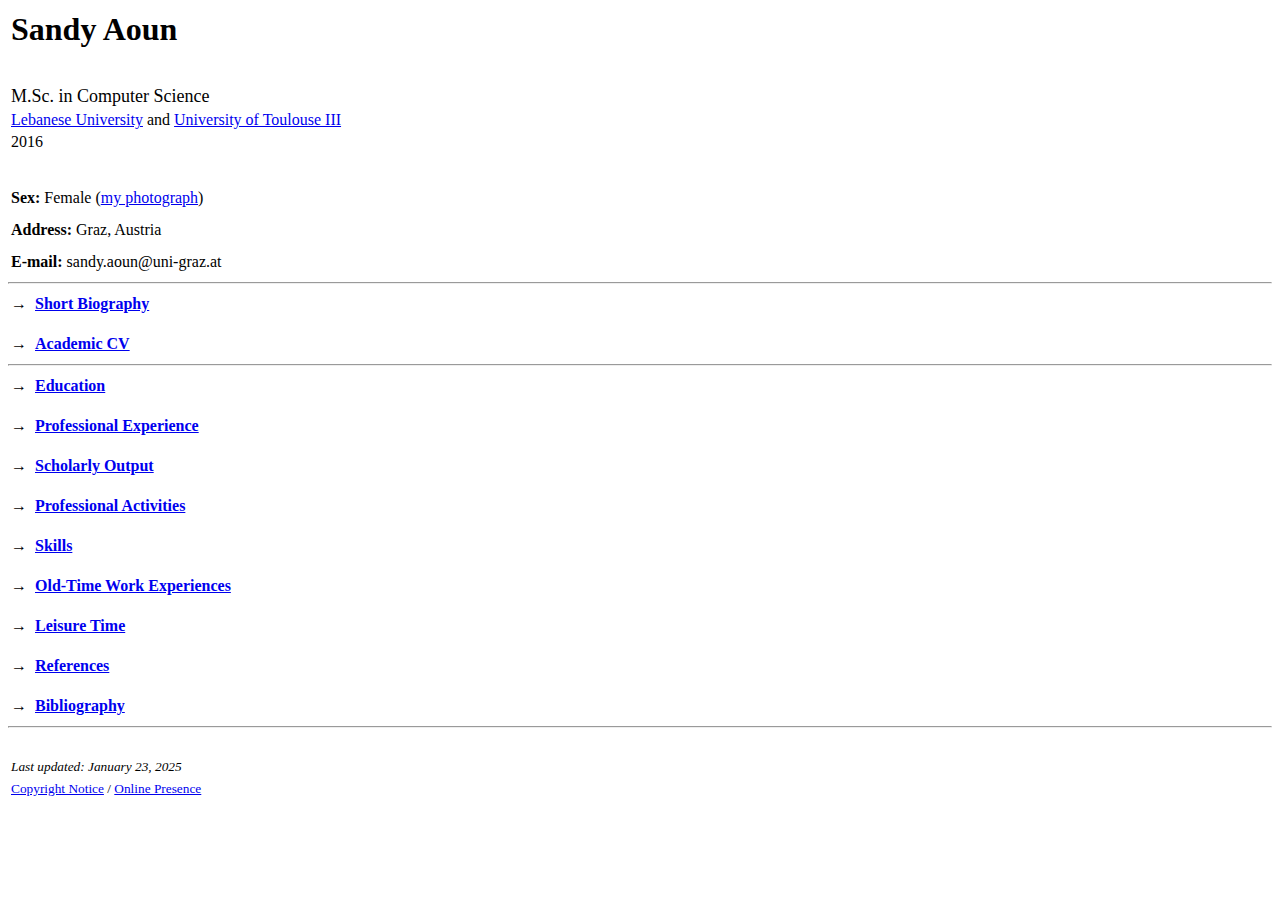
<file: index.html>
<!DOCTYPE html>
<html lang="en">
  <head>
    <meta charset="utf-8">
    <meta name="viewport" content="width=device-width, initial-scale=1.0">
    <title>Sandy Aoun - Homepage</title>
    <meta name="google-site-verification" content="NHZKo07-z9OJx6F8DiID0OCLN-NOLe-qHekoU-un0XI" />
    <link rel="stylesheet" type="text/css" href="style.css">
  </head>
  
  <body>
    <table>
      <tbody>
        <tr>
          <td>
            <h1 class="disInline">Sandy Aoun</h1>
          </td>
        </tr>
        
        <tr class="height32">
          <td></td>
        </tr>
        
        <tr>
          <td><span style="font-size:large">M.Sc. in Computer Science</span></td>
        </tr>
        
        <tr>
          <td><a href="https://www.ul.edu.lb/">Lebanese University</a> and <a href="https://www.univ-tlse3.fr/">University of Toulouse III</a></td>
        </tr>
        
        <tr>
          <td>2016</td>
        </tr>
        
        <tr class="height32">
          <td></td>
        </tr>
        
        <tr>
          <td><b>Sex:</b> Female (<a href="Sandy-Aoun-2017.jpg">my photograph</a>)</td>
        </tr>
        
        <tr class="height8">
          <td></td>
        </tr>
        
        <tr>
          <td><b>Address:</b> Graz, Austria</td>
        </tr>
        
        <tr class="height8">
          <td></td>
        </tr>
        
        <tr>
          <td><b>E-mail:</b> sandy.aoun@uni-graz.at</td>
        </tr>
      </tbody>
    </table>
    
    <hr>
    
    <table>
      <tbody>
        <tr>
          <td>&rarr; &nbsp;<a href="short-biography.html"><b>Short Biography</b></a></td>
        </tr>
        
        <tr class="height16">
          <td></td>
        </tr>
        
        <tr>
          <td>&rarr; &nbsp;<a href="Sandy-Aoun-Academic-CV.pdf"><b>Academic CV</b></a></td>
        </tr>
      </tbody>
    </table>
    
    <hr>
    
    <table>
      <tbody>
        <tr>
          <td>&rarr; &nbsp;<a href="education.html"><b>Education</b></a></td>
        </tr>
        
        <tr class="height16">
          <td></td>
        </tr>
        
        <tr>
          <td>&rarr; &nbsp;<a href="professional-experience.html"><b>Professional Experience</b></a></td>
        </tr>
        
        <tr class="height16">
          <td></td>
        </tr>
        
        <tr>
          <td>&rarr; &nbsp;<a href="scholarly-output.html"><b>Scholarly Output</b></a></td>
        </tr>
        
        
        <tr class="height16">
          <td></td>
        </tr>
        
        <tr>
          <td>&rarr; &nbsp;<a href="professional-activities.html"><b>Professional Activities</b></a></td>
        </tr>
        
        <tr class="height16">
          <td></td>
        </tr>
        
        <tr>
          <td>&rarr; &nbsp;<a href="skills.html"><b>Skills</b></a></td>
        </tr>
        
        <tr class="height16">
          <td></td>
        </tr>
        
        <tr>
          <td>&rarr; &nbsp;<a href="old-time-work-experiences.html"><b>Old-Time Work Experiences</b></a></td>
        </tr>
        
        <tr class="height16">
          <td></td>
        </tr>
        
        <tr>
          <td>&rarr; &nbsp;<a href="leisure-time.html"><b>Leisure Time</b></a></td>
        </tr>
        
        <tr class="height16">
          <td></td>
        </tr>
        
        <tr>
          <td>&rarr; &nbsp;<a href="references.html"><b>References</b></a></td>
        </tr>
        
        <tr class="height16">
          <td></td>
        </tr>
        
        <tr>
          <td>&rarr; &nbsp;<a href="bibliography.html"><b>Bibliography</b></a></td>
        </tr>
      </tbody>
    </table>
    
    <hr>
    
    <table>
      <tbody>
        <tr class="height16">
          <td></td>
        </tr>
        
        <tr>
          <td><small><i>Last updated: <time datetime="2025-01-23">January 23, 2025</time></i></small></td>
        </tr>
        
        <tr>
          <td><small><a href="copyright-notice.html">Copyright Notice</a> / <a href="online-presence.html">Online Presence</a></small></td>
        </tr>
      </tbody>
    </table>
  </body>
</html>
</file>
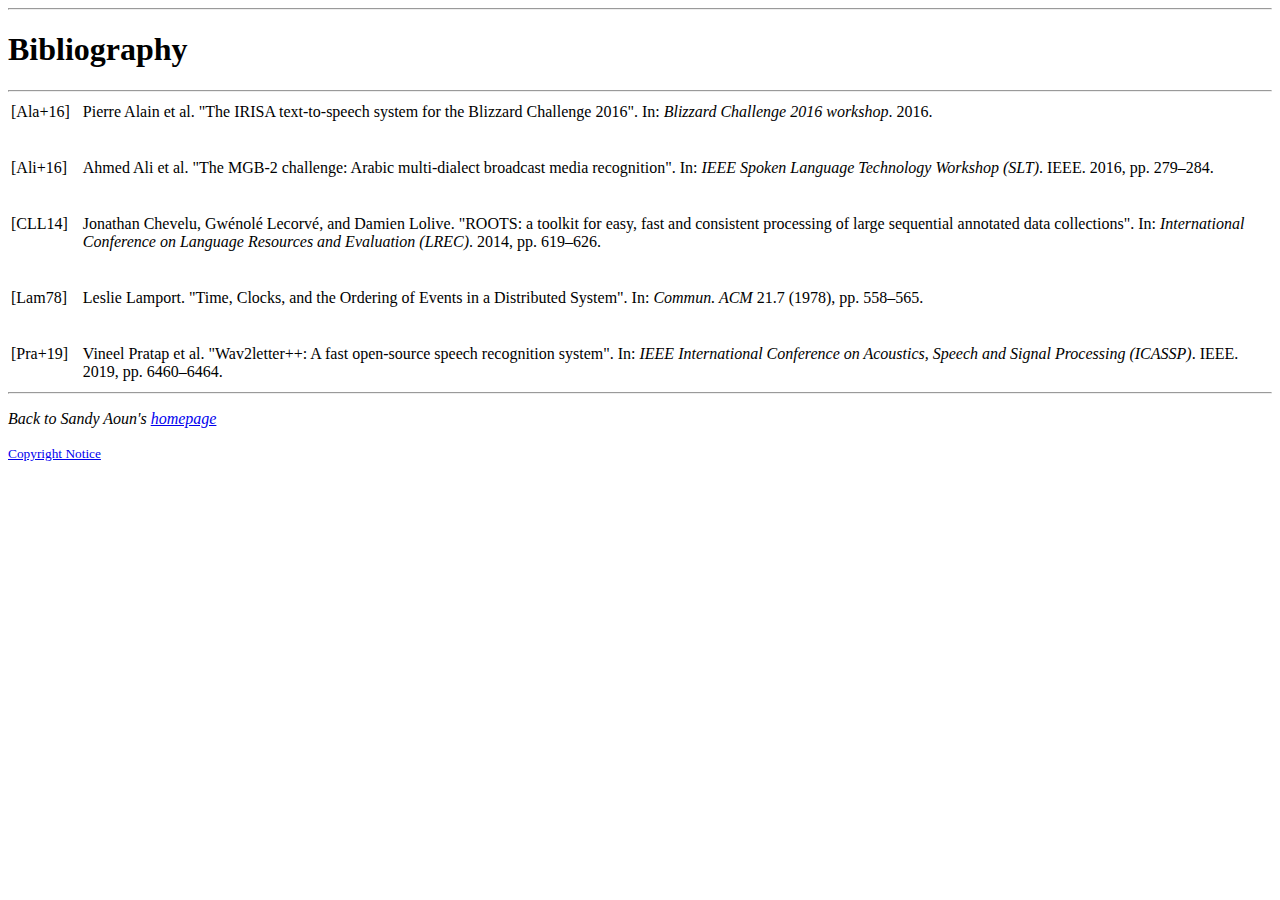
<file: bibliography.html>
<!DOCTYPE html>
<html lang="en">
  <head>
    <meta charset="utf-8">
    <meta name="viewport" content="width=device-width, initial-scale=1.0">
    <title>Sandy Aoun - Bibliography</title>
    <link rel="stylesheet" type="text/css" href="style.css">
  </head>
  
  <body>
    <hr>
    <h1>Bibliography</h1>
    <hr>
    
    <table>
      <tbody>
        <tr>
          <td class="valignTop">[Ala+16]</td>
          <td class="width0Or5"></td>
          <td class="valignTop">Pierre Alain et al. "The IRISA text-to-speech system for the Blizzard Challenge 2016". In: <i>Blizzard Challenge 2016 workshop</i>. 2016.</td>
        </tr>
        
        <tr class="height32">
          <td></td>
          <td></td>
          <td></td>
        </tr>
        
        <tr>
          <td class="valignTop">[Ali+16]</td>
          <td class="width0Or5"></td>
          <td class="valignTop">Ahmed Ali et al. "The MGB-2 challenge: Arabic multi-dialect broadcast media recognition". In: <i>IEEE Spoken Language Technology Workshop (SLT)</i>. IEEE. 2016, pp. 279–284.</td>
        </tr>
        
        <tr class="height32">
          <td></td>
          <td></td>
          <td></td>
        </tr>
        
        <tr>
          <td class="valignTop">[CLL14]</td>
          <td class="width0Or5"></td>
          <td class="valignTop">Jonathan Chevelu, Gwénolé Lecorvé, and Damien Lolive. "ROOTS: a toolkit for easy, fast and consistent processing of large sequential annotated data collections". In: <i>International Conference on Language Resources and Evaluation (LREC)</i>. 2014, pp. 619–626.</td>
        </tr>
        
        <tr class="height32">
          <td></td>
          <td></td>
          <td></td>
        </tr>
        
        <tr>
          <td class="valignTop">[Lam78]</td>
          <td class="width0Or5"></td>
          <td class="valignTop">Leslie Lamport. "Time, Clocks, and the Ordering of Events in a Distributed System". In: <i>Commun. ACM</i> 21.7 (1978), pp. 558–565.</td>
        </tr>
        
        <tr class="height32">
          <td></td>
          <td></td>
          <td></td>
        </tr>
        
        <tr>
          <td class="valignTop">[Pra+19]</td>
          <td class="width0Or5"></td>
          <td class="valignTop">Vineel Pratap et al. "Wav2letter++: A fast open-source speech recognition system". In: <i>IEEE International Conference on Acoustics, Speech and Signal Processing (ICASSP)</i>. IEEE. 2019, pp. 6460–6464.</td>
        </tr>
      </tbody>
    </table>
    
    <hr>
    <p><i>Back to Sandy Aoun's <a href="https://sandyaoun.github.io/">homepage</a></i></p>
    <small><a href="copyright-notice.html">Copyright Notice</a></small>
  </body>
</html>
</file>
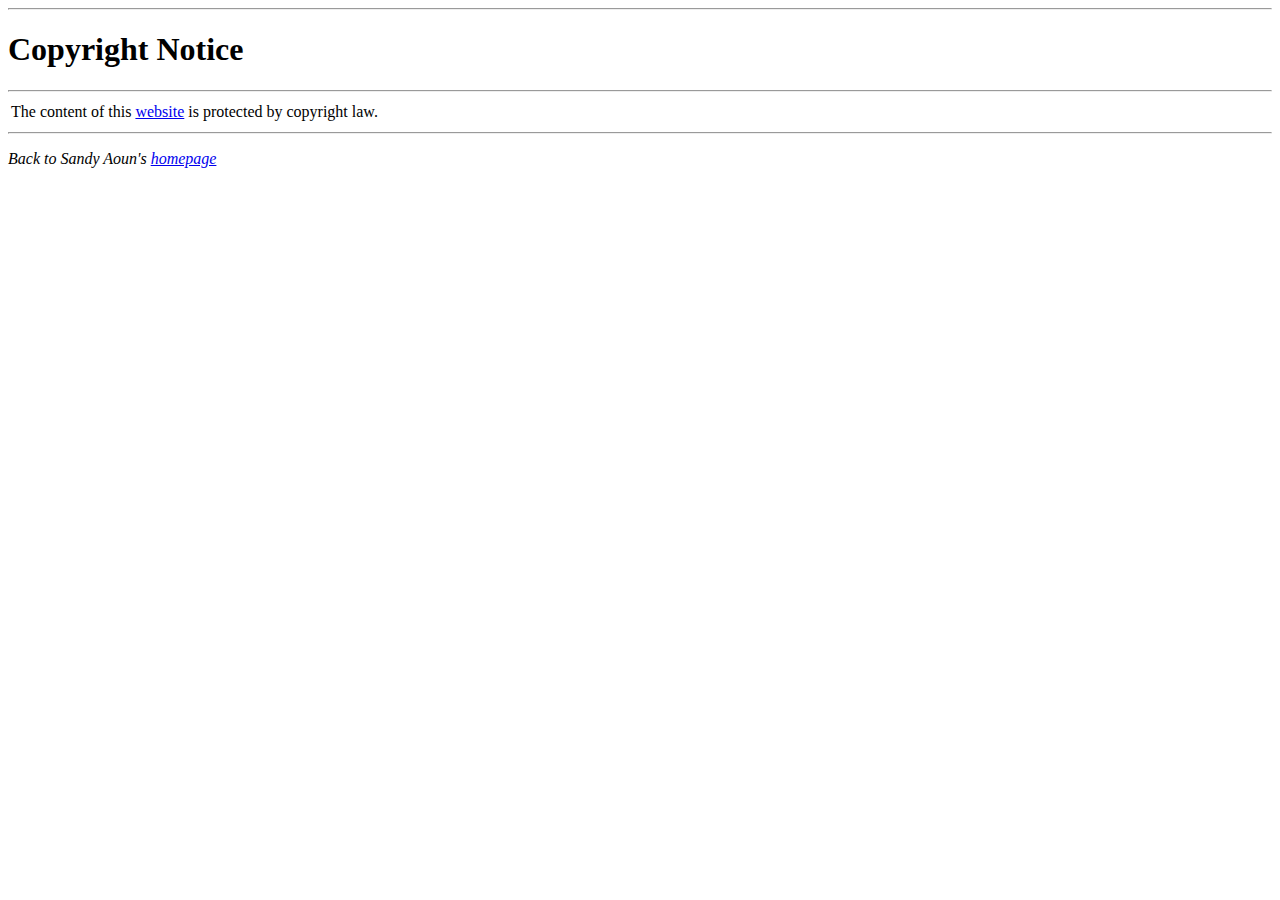
<file: copyright-notice.html>
<!DOCTYPE html>
<html lang="en">
  <head>
    <meta charset="utf-8">
    <meta name="viewport" content="width=device-width, initial-scale=1.0">
    <title>Sandy Aoun - Copyright Notice</title>
  </head>
  
  <body>
    
    <hr>
    <h1>Copyright Notice</h1>
    <hr>
    
    <table>
      <tbody>
        <tr>
          <td>The content of this <a href="https://sandyaoun.github.io/">website</a> is protected by copyright law.</td>
        </tr>
      </tbody>
    </table>
    
    <hr>
    <p><i>Back to Sandy Aoun's <a href="https://sandyaoun.github.io/">homepage</a></i></p>
    
  </body>
  
</html>
</file>
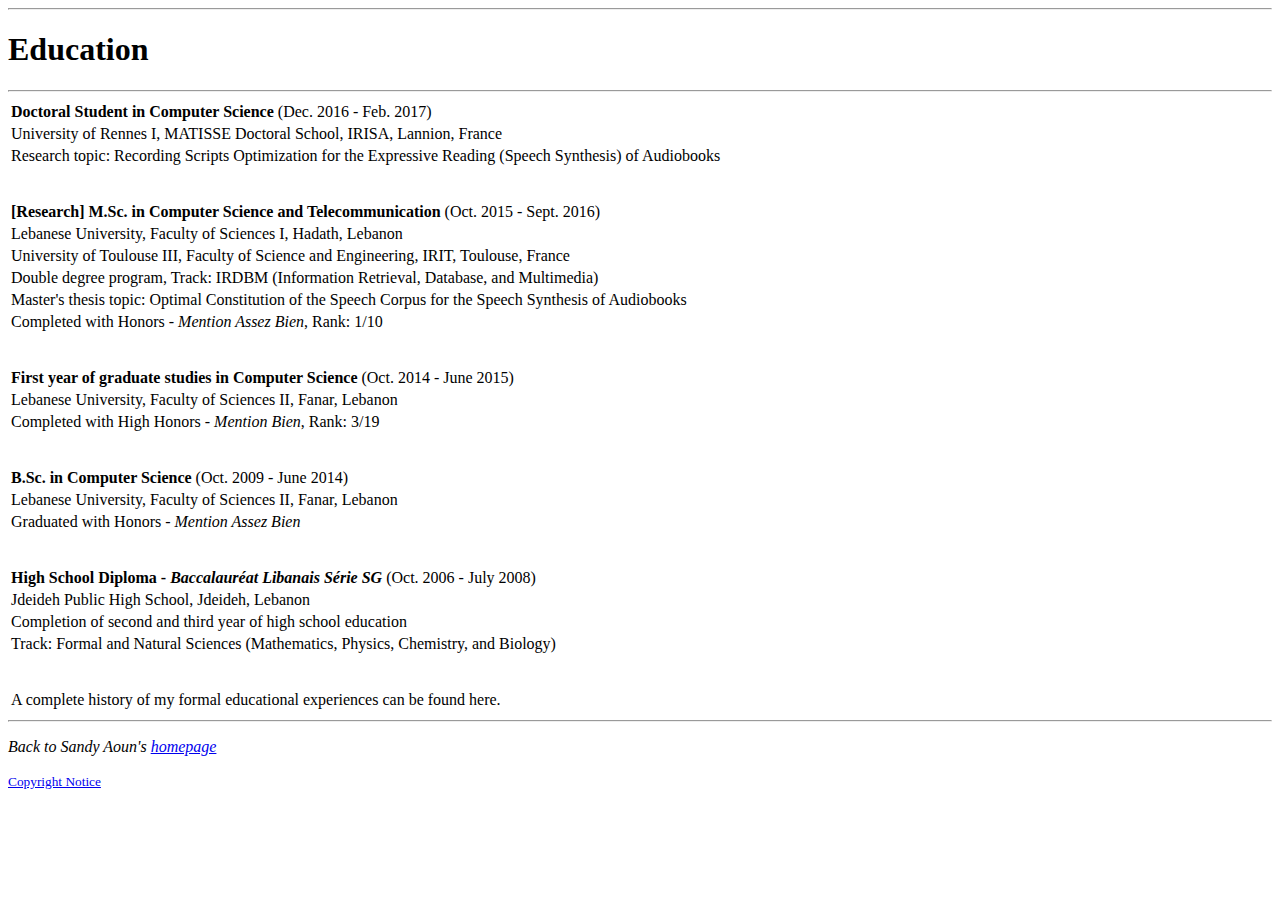
<file: education.html>
<!DOCTYPE html>
<html lang="en">
  <head>
    <meta charset="utf-8">
    <meta name="viewport" content="width=device-width, initial-scale=1.0">
    <title>Sandy Aoun - Education</title>
    <link rel="stylesheet" type="text/css" href="style.css">
  </head>
  
  <body>
    <hr>
    <h1>Education</h1>
    <hr>
    
    <table>
      <tbody>
        <tr>
          <td><b>Doctoral Student in Computer Science</b> (Dec. 2016 - Feb. 2017)</td>
        </tr>
        
        <tr>
          <td><a href="https://www.univ-rennes1.fr/" class="blackWithLine">University of Rennes I</a>, <a href="https://ed-matisse.doctorat-bretagne.fr/fr" class="blackWithLine">MATISSE Doctoral School</a>, <a href="https://www.irisa.fr/en" class="blackWithLine">IRISA</a>, Lannion, France</td>
        </tr>
        
        <tr>
          <td>Research topic: Recording Scripts Optimization for the Expressive Reading (Speech Synthesis) of Audiobooks</td>
        </tr>
        
        <tr class="height32">
          <td></td>
        </tr>
        
        <tr>
          <td><b>[Research] M.Sc. in Computer Science and Telecommunication</b> (Oct. 2015 - Sept. 2016)</td>
        </tr>
        
        <tr>
          <td><a href="https://www.ul.edu.lb/" class="blackWithLine">Lebanese University</a>, Faculty of Sciences I, Hadath, Lebanon</td>
        </tr>
        
        <tr>
          <td><a href="https://www.univ-tlse3.fr/" class="blackWithLine">University of Toulouse III</a>, <a href="https://www.fsi.univ-tlse3.fr/" class="blackWithLine">Faculty of Science and Engineering</a>, <a href="https://www.irit.fr/en/home/" class="blackWithLine">IRIT</a>, Toulouse, France</td>
        </tr>
        
        <tr>
          <td>Double degree program, Track: IRDBM (Information Retrieval, Database, and Multimedia)</td>
        </tr>
        
        <tr>
          <td>Master's thesis topic: Optimal Constitution of the Speech Corpus for the Speech Synthesis of Audiobooks</td>
        </tr>
        
        <tr>
          <td>Completed with Honors - <i><a href="https://en.wikipedia.org/wiki/Academic_grading_in_France#Honors_terminology_compared_to_American_and_Latin_Honors" class="blackWithLine">Mention Assez Bien</a></i>, Rank: 1/10</td>
        </tr>
        
        <tr class="height32">
          <td></td>
        </tr>
        
        <tr>
          <td><b>First year of graduate studies in Computer Science</b> (Oct. 2014 - June 2015)</td>
        </tr>
        
        <tr>
          <td><a href="https://www.ul.edu.lb/" class="blackWithLine">Lebanese University</a>, Faculty of Sciences II, Fanar, Lebanon</td>
        </tr>
        
        <tr>
          <td>Completed with High Honors - <i><a href="https://en.wikipedia.org/wiki/Academic_grading_in_France#Honors_terminology_compared_to_American_and_Latin_Honors" class="blackWithLine">Mention Bien</a></i>, Rank: 3/19</td>
        </tr>
        
        <tr class="height32">
          <td></td>
        </tr>
        
        <tr>
          <td><b>B.Sc. in Computer Science</b> (Oct. 2009 - June 2014)</td>
        </tr>
        
        <tr>
          <td><a href="https://www.ul.edu.lb/" class="blackWithLine">Lebanese University</a>, Faculty of Sciences II, Fanar, Lebanon</td>
        </tr>
        
        <tr>
          <td>Graduated with Honors - <i><a href="https://en.wikipedia.org/wiki/Academic_grading_in_France#Honors_terminology_compared_to_American_and_Latin_Honors" class="blackWithLine">Mention Assez Bien</a></i></td>
        </tr>
        
        <tr class="height32">
          <td></td>
        </tr>
        
        <tr>
          <td><b>High School Diploma - <i><a href="https://en.wikipedia.org/wiki/Baccalaur%C3%A9at" class="blackWithLine">Baccalauréat Libanais Série SG</a></i></b> (Oct. 2006 - July 2008)</td>
        </tr>
        
        <tr>
          <td>Jdeideh Public High School, Jdeideh, Lebanon</td>
        </tr>
        
        <tr>
          <td>Completion of second and third year of high school education</td>
        </tr>
        
        <tr>
          <td>Track: Formal and Natural Sciences (Mathematics, Physics, Chemistry, and Biology)</td>
        </tr>
        
        <tr class="height32">
          <td></td>
        </tr>
        
        <tr>
          <td>A complete history of my formal educational experiences can be found <a href="educational-background.html" class="blackWithLine">here</a>.</td>
        </tr>
      </tbody>
    </table>
    
    <hr>
    <p><i>Back to Sandy Aoun's <a href="https://sandyaoun.github.io/">homepage</a></i></p>
    <small><a href="copyright-notice.html">Copyright Notice</a></small>
  </body>
</html>
</file>
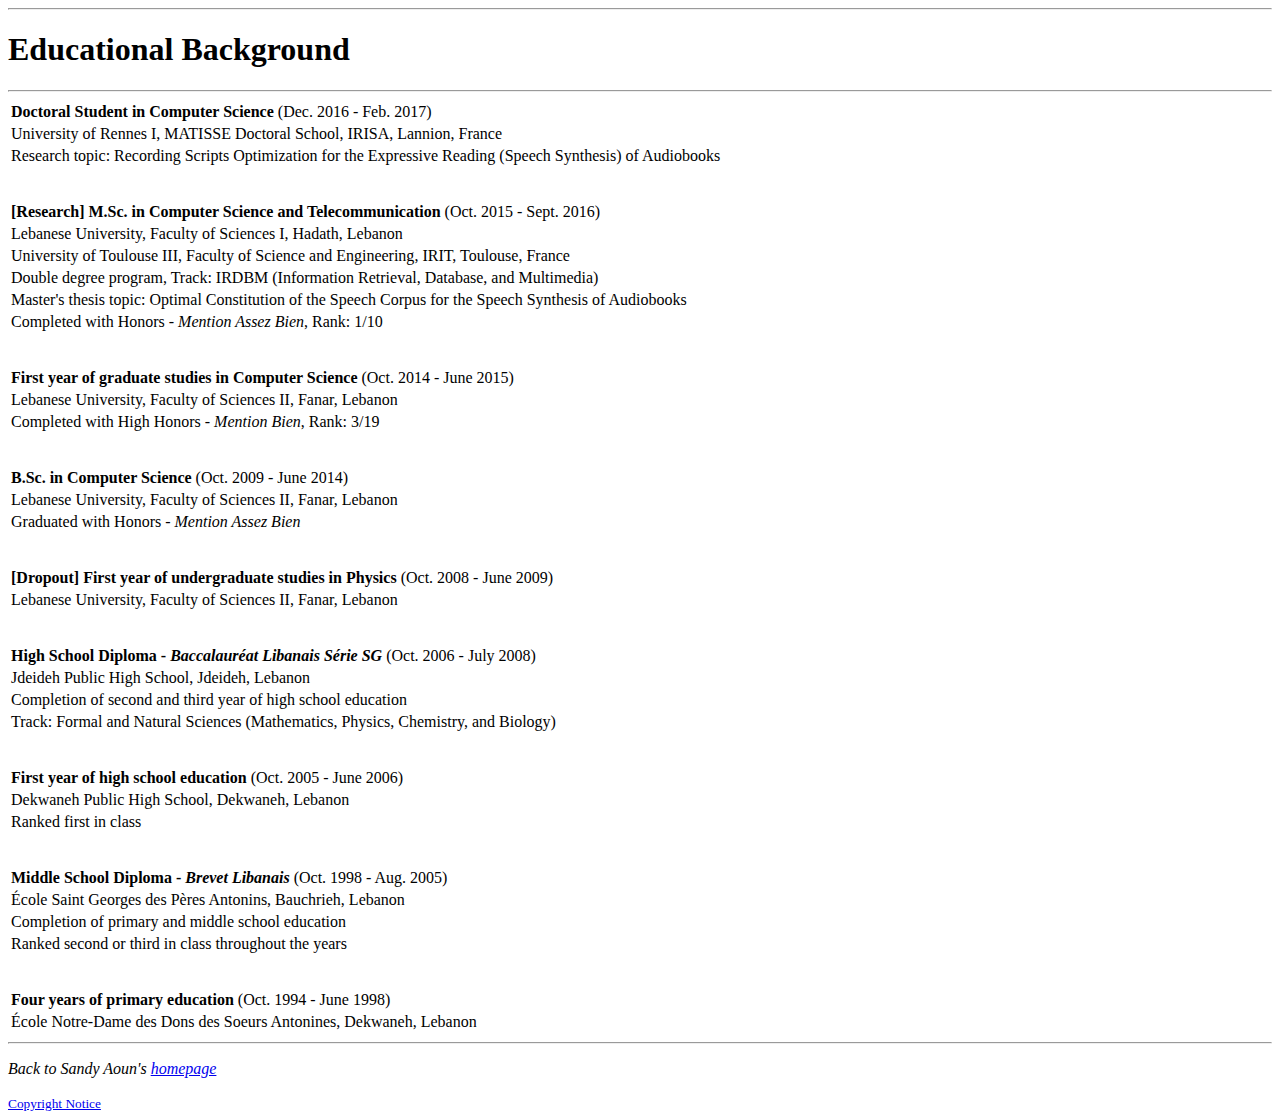
<file: educational-background.html>
<!DOCTYPE html>
<html lang="en">
  <head>
    <meta charset="utf-8">
    <meta name="viewport" content="width=device-width, initial-scale=1.0">
    <title>Sandy Aoun - Educational Background</title>
    <link rel="stylesheet" type="text/css" href="style.css">
  </head>
  
  <body>
    <hr>
    <h1>Educational Background</h1>
    <hr>
    
    <table>
      <tbody>
        <tr>
          <td><b>Doctoral Student in Computer Science</b> (Dec. 2016 - Feb. 2017)</td>
        </tr>
        
        <tr>
          <td><a href="https://www.univ-rennes1.fr/" class="blackWithLine">University of Rennes I</a>, <a href="https://ed-matisse.doctorat-bretagne.fr/fr" class="blackWithLine">MATISSE Doctoral School</a>, <a href="https://www.irisa.fr/en" class="blackWithLine">IRISA</a>, Lannion, France</td>
        </tr>
        
        <tr>
          <td>Research topic: Recording Scripts Optimization for the Expressive Reading (Speech Synthesis) of Audiobooks</td>
        </tr>
        
        <tr class="height32">
          <td></td>
        </tr>
        
        <tr>
          <td><b>[Research] M.Sc. in Computer Science and Telecommunication</b> (Oct. 2015 - Sept. 2016)</td>
        </tr>
        
        <tr>
          <td><a href="https://www.ul.edu.lb/" class="blackWithLine">Lebanese University</a>, Faculty of Sciences I, Hadath, Lebanon</td>
        </tr>
        
        <tr>
          <td><a href="https://www.univ-tlse3.fr/" class="blackWithLine">University of Toulouse III</a>, <a href="https://www.fsi.univ-tlse3.fr/" class="blackWithLine">Faculty of Science and Engineering</a>, <a href="https://www.irit.fr/en/home/" class="blackWithLine">IRIT</a>, Toulouse, France</td>
        </tr>
        
        <tr>
          <td>Double degree program, Track: IRDBM (Information Retrieval, Database, and Multimedia)</td>
        </tr>
        
        <tr>
          <td>Master's thesis topic: Optimal Constitution of the Speech Corpus for the Speech Synthesis of Audiobooks</td>
        </tr>
        
        <tr>
          <td>Completed with Honors - <i><a href="https://en.wikipedia.org/wiki/Academic_grading_in_France#Honors_terminology_compared_to_American_and_Latin_Honors" class="blackWithLine">Mention Assez Bien</a></i>, Rank: 1/10</td>
        </tr>
        
        <tr class="height32">
          <td></td>
        </tr>
        
        <tr>
          <td><b>First year of graduate studies in Computer Science</b> (Oct. 2014 - June 2015)</td>
        </tr>
        
        <tr>
          <td><a href="https://www.ul.edu.lb/" class="blackWithLine">Lebanese University</a>, Faculty of Sciences II, Fanar, Lebanon</td>
        </tr>
        
        <tr>
          <td>Completed with High Honors - <i><a href="https://en.wikipedia.org/wiki/Academic_grading_in_France#Honors_terminology_compared_to_American_and_Latin_Honors" class="blackWithLine">Mention Bien</a></i>, Rank: 3/19</td>
        </tr>
        
        <tr class="height32">
          <td></td>
        </tr>
        
        <tr>
          <td><b>B.Sc. in Computer Science</b> (Oct. 2009 - June 2014)</td>
        </tr>
        
        <tr>
          <td><a href="https://www.ul.edu.lb/" class="blackWithLine">Lebanese University</a>, Faculty of Sciences II, Fanar, Lebanon</td>
        </tr>
        
        <tr>
          <td>Graduated with Honors - <i><a href="https://en.wikipedia.org/wiki/Academic_grading_in_France#Honors_terminology_compared_to_American_and_Latin_Honors" class="blackWithLine">Mention Assez Bien</a></i></td>
        </tr>
        
        <tr class="height32">
          <td></td>
        </tr>
        
        <tr>
          <td><b>[Dropout] First year of undergraduate studies in Physics</b> (Oct. 2008 - June 2009)</td>
        </tr>
        
        <tr>
          <td><a href="https://www.ul.edu.lb/" class="blackWithLine">Lebanese University</a>, Faculty of Sciences II, Fanar, Lebanon</td>
        </tr>
        
        <tr class="height32">
          <td></td>
        </tr>
        
        <tr>
          <td><b>High School Diploma - <i><a href="https://en.wikipedia.org/wiki/Baccalaur%C3%A9at" class="blackWithLine">Baccalauréat Libanais Série SG</a></i></b> (Oct. 2006 - July 2008)</td>
        </tr>
        
        <tr>
          <td>Jdeideh Public High School, Jdeideh, Lebanon</td>
        </tr>
        
        <tr>
          <td>Completion of second and third year of high school education</td>
        </tr>
        
        <tr>
          <td>Track: Formal and Natural Sciences (Mathematics, Physics, Chemistry, and Biology)</td>
        </tr>
        
        <tr class="height32">
          <td></td>
        </tr>
        
        <tr>
          <td><b>First year of high school education</b> (Oct. 2005 - June 2006)</td>
        </tr>
        
        <tr>
          <td>Dekwaneh Public High School, Dekwaneh, Lebanon</td>
        </tr>
        
        <tr>
          <td>Ranked first in class</td>
        </tr>
        
        <tr class="height32">
          <td></td>
        </tr>
        
        <tr>
          <td><b>Middle School Diploma - <i><a href="https://en.wikipedia.org/wiki/National_diploma_(France)" class="blackWithLine">Brevet Libanais</a></i></b> (Oct. 1998 - Aug. 2005)</td>
        </tr>
        
        <tr>
          <td><a href="http://www.epab.education/" class="blackWithLine">École Saint Georges des Pères Antonins</a>, Bauchrieh, Lebanon</td>
        </tr>
        
        <tr>
          <td>Completion of primary and middle school education</td>
        </tr>
        
        <tr>
          <td>Ranked second or third in class throughout the years</td>
        </tr>
        
        <tr class="height32">
          <td></td>
        </tr>
        
        <tr>
          <td><b>Four years of primary education</b> (Oct. 1994 - June 1998)</td>
        </tr>
        
        <tr>
          <td>École Notre-Dame des Dons des Soeurs Antonines, Dekwaneh, Lebanon</td>
        </tr>
      </tbody>
    </table>
    
    <hr>
    <p><i>Back to Sandy Aoun's <a href="https://sandyaoun.github.io/">homepage</a></i></p>
    <small><a href="copyright-notice.html">Copyright Notice</a></small>
  </body>
</html>
</file>
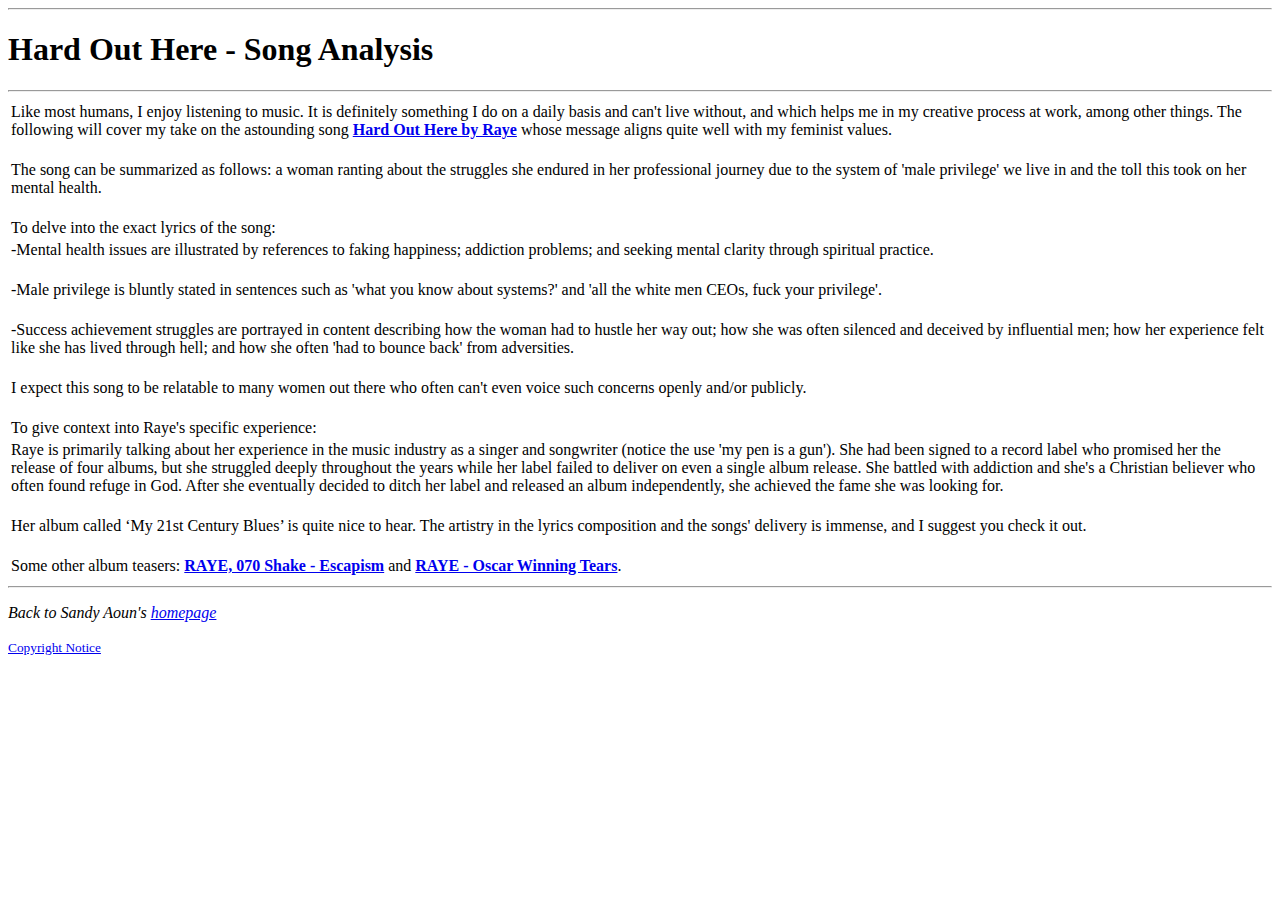
<file: hard-out-here-song-analysis.html>
<!DOCTYPE html>
<html lang="en">
  <head>
    <meta charset="utf-8">
    <meta name="viewport" content="width=device-width, initial-scale=1.0">
    <title>Sandy Aoun - Song Analysis of Hard Out Here by Raye</title>
    <link rel="stylesheet" type="text/css" href="style.css">
  </head>
  
  <body>
    <hr>
    <h1>Hard Out Here - Song Analysis</h1>
    <hr>
    
    <table>
      <tbody>
        <tr>
          <td>Like most humans, I enjoy listening to music. It is definitely something I do on a daily basis and can't live without, and which helps me in my creative process at work, among other things. The following will cover my take on the astounding song <a href="https://www.youtube.com/watch?v=AtTgBoUfiuQ"><b>Hard Out Here by Raye</b></a> whose message aligns quite well with my feminist values.</td>
        </tr>
        
        <tr class="height16">
          <td></td>
        </tr>
        
        <tr>
          <td>The song can be summarized as follows: a woman ranting about the struggles she endured in her professional journey due to the system of 'male privilege' we live in and the toll this took on her mental health.</td>
        </tr>

        <tr class="height16">
          <td></td>
        </tr>
        
        <tr>
          <td>To delve into the exact lyrics of the song:</td>
        </tr>
        
        <tr>
          <td>-Mental health issues are illustrated by references to faking happiness; addiction problems; and seeking mental clarity through spiritual practice.</td>
        </tr>
        
        <tr class="height16">
          <td></td>
        </tr>
        
        <tr>
          <td>-Male privilege is bluntly stated in sentences such as 'what you know about systems?' and 'all the white men CEOs, fuck your privilege'.</td>
        </tr>

        <tr class="height16">
          <td></td>
        </tr>
        
        <tr>
          <td>-Success achievement struggles are portrayed in content describing how the woman had to hustle her way out; how she was often silenced and deceived by influential men; how her experience felt like she has lived through hell; and how she often 'had to bounce back' from adversities.</td>
        </tr>

        <tr class="height16">
          <td></td>
        </tr>
        
        <tr>
          <td>I expect this song to be relatable to many women out there who often can't even voice such concerns openly and/or publicly.</td>
        </tr>

        <tr class="height16">
          <td></td>
        </tr>
        
        <tr>
          <td>To give context into Raye's specific experience:</td>
        </tr>
        
        <tr>
          <td>Raye is primarily talking about her experience in the music industry as a singer and songwriter (notice the use 'my pen is a gun'). She had been signed to a record label who promised her the release of four albums, but she struggled deeply throughout the years while her label failed to deliver on even a single album release. She battled with addiction and she's a Christian believer who often found refuge in God. After she eventually decided to ditch her label and released an album independently, she achieved the fame she was looking for.</td>
        </tr>

        <tr class="height16">
          <td></td>
        </tr>
        
        <tr>
          <td>Her album called ‘My 21st Century Blues’ is quite nice to hear. The artistry in the lyrics composition and the songs' delivery is immense, and I suggest you check it out.</td>
        </tr>

        <tr class="height16">
          <td></td>
        </tr>
        
        <tr>
          <td>Some other album teasers: <a href="https://www.youtube.com/watch?v=Dll6VJ2C7wo"><b>RAYE, 070 Shake - Escapism</b></a> and <a href="https://www.youtube.com/watch?v=BtdBQ1-fzXM"><b>RAYE - Oscar Winning Tears</b></a>.</td>
        </tr>
      </tbody>
    </table>
    
    <hr>
    <p><i>Back to Sandy Aoun's <a href="https://sandyaoun.github.io/">homepage</a></i></p>
    <small><a href="copyright-notice.html">Copyright Notice</a></small>
  </body>
</html>
</file>
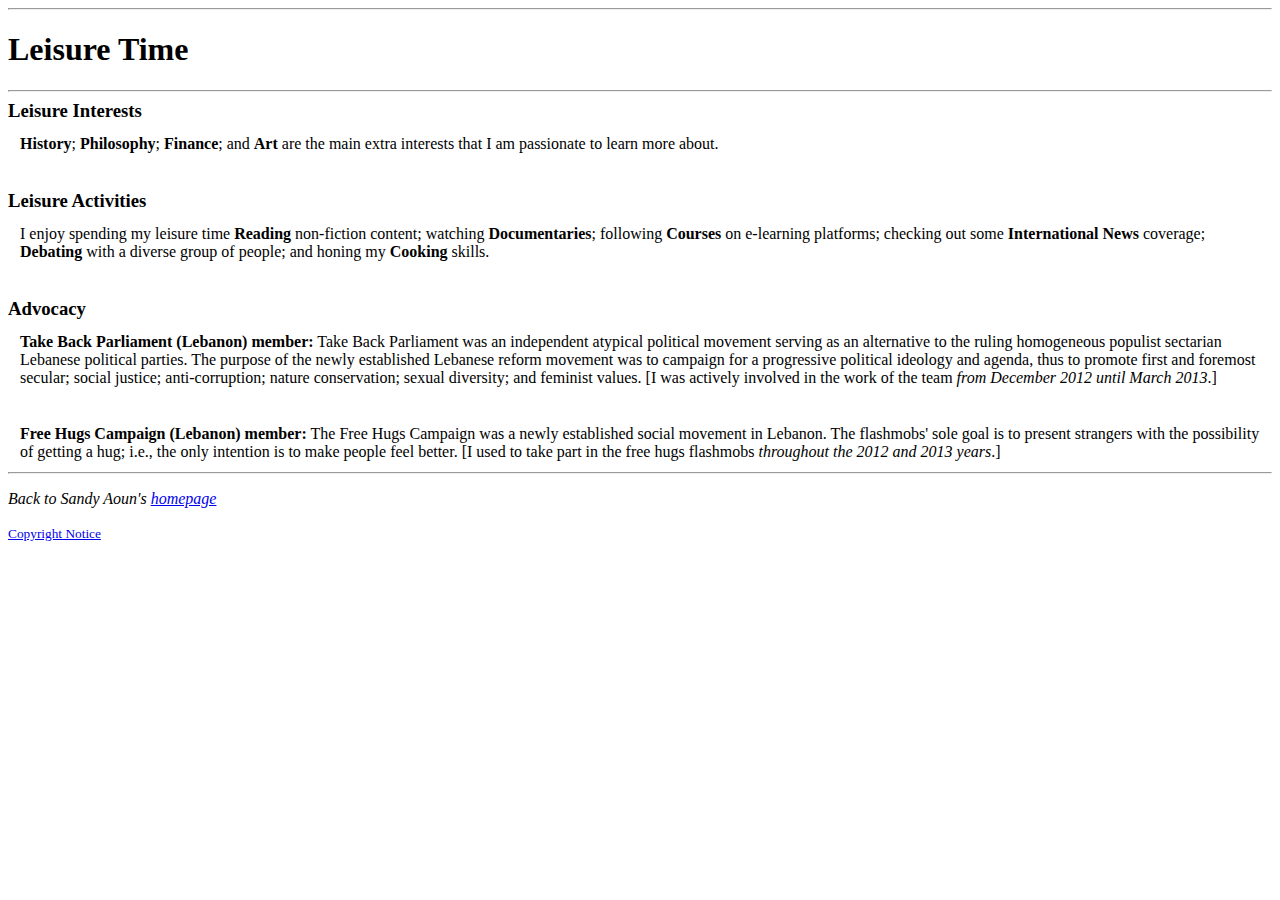
<file: leisure-time.html>
<!DOCTYPE html>
<html lang="en">
  <head>
    <meta charset="utf-8">
    <meta name="viewport" content="width=device-width, initial-scale=1.0">
    <title>Sandy Aoun - Leisure Time</title>
    <link rel="stylesheet" type="text/css" href="style.css">
  </head>
  
  <body>
    <hr>
    <h1>Leisure Time</h1>
    <hr>
    
    <h3 class="disInline">Leisure Interests</h3>
    
    <table>
      <tbody>
        <tr class="height8">
          <td></td>
          <td></td>
        </tr>
        
        <tr>
          <td class="width0Or5"></td>
          <td><b>History</b>; <b>Philosophy</b>; <b>Finance</b>; and <b>Art</b> are the main extra interests that I am passionate to learn more about.</td>
        </tr>
        
        <tr class="height32">
          <td></td>
          <td></td>
        </tr>
      </tbody>
    </table>
    
    <h3 class="disInline">Leisure Activities</h3>
    
    <table>
      <tbody>
        <tr class="height8">
          <td></td>
          <td></td>
        </tr>
        
        <tr>
          <td class="width0Or5"></td>
          <td>I enjoy spending my leisure time <b>Reading</b> non-fiction content; watching <b>Documentaries</b>; following <b>Courses</b> on e-learning platforms; checking out some <b>International News</b> coverage; <b>Debating</b> with a diverse group of people; and honing my <b>Cooking</b> skills.</td>
        </tr>
        
        <tr class="height32">
          <td></td>
          <td></td>
        </tr>
      </tbody>
    </table>
    
    <h3 class="disInline">Advocacy</h3>
    
    <table>
      <tbody>
        <tr class="height8">
          <td></td>
          <td></td>
        </tr>
        
        <tr>
          <td class="width0Or5"></td>
          <td><b>Take Back Parliament (Lebanon) member:</b> Take Back Parliament was an independent atypical political movement serving as an alternative to the ruling homogeneous populist sectarian Lebanese political parties. The purpose of the newly established Lebanese reform movement was to campaign for a progressive political ideology and agenda, thus to promote first and foremost secular; social justice; anti-corruption; nature conservation; sexual diversity; and feminist values. [I was actively involved in the work of the team <i>from December 2012 until March 2013</i>.]</td>
        </tr>
        
        <tr class="height32">
          <td></td>
          <td></td>
        </tr>
        
        <tr>
          <td class="width0Or5"></td>
          <td><b>Free Hugs Campaign (Lebanon) member:</b> The Free Hugs Campaign was a newly established social movement in Lebanon. The flashmobs' sole goal is to present strangers with the possibility of getting a hug; i.e., the only intention is to make people feel better. [I used to take part in the free hugs flashmobs <i>throughout the 2012 and 2013 years</i>.]</td>
        </tr>
      </tbody>
    </table>
    
    <hr>
    <p><i>Back to Sandy Aoun's <a href="https://sandyaoun.github.io/">homepage</a></i></p>
    <small><a href="copyright-notice.html">Copyright Notice</a></small>
  </body>
</html>
</file>
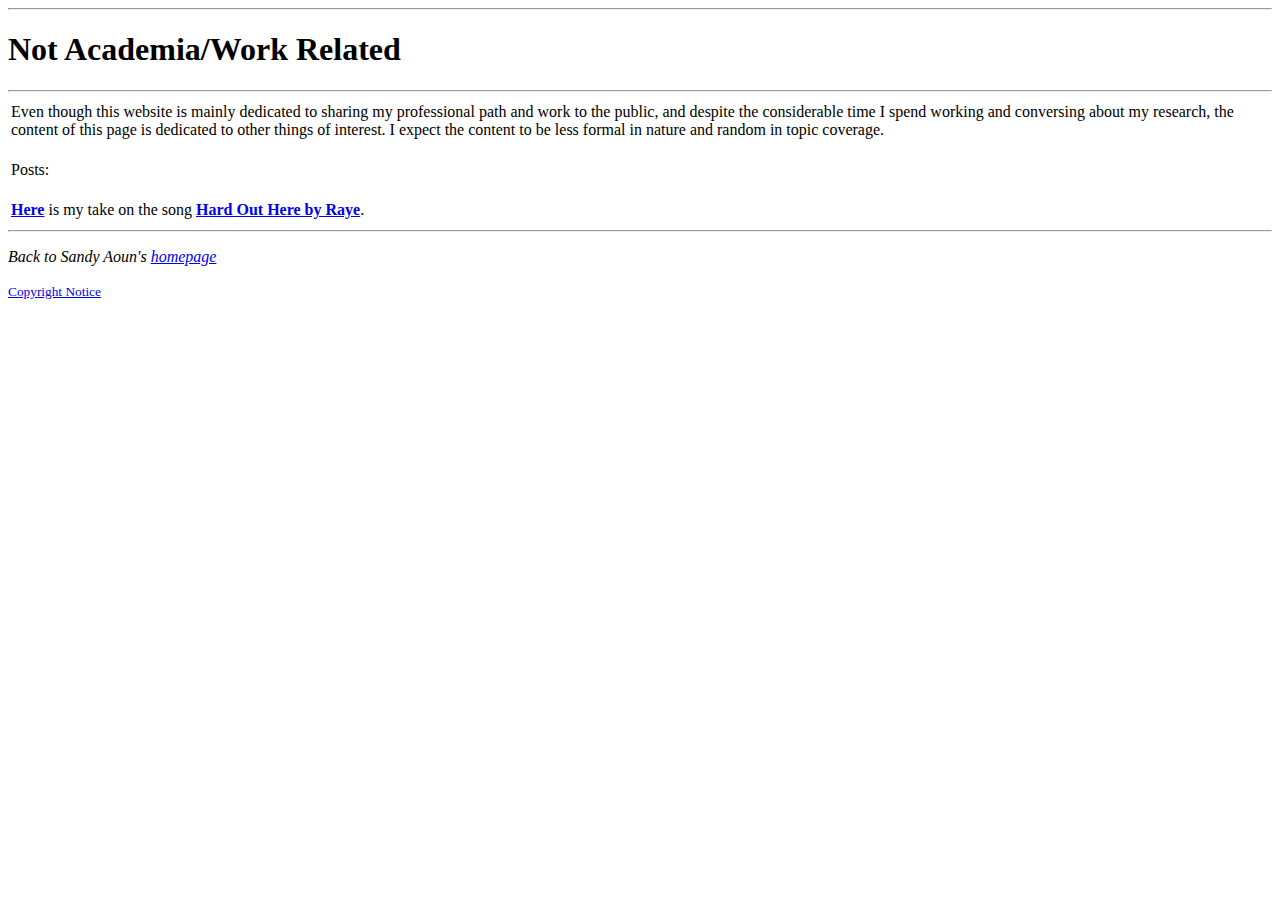
<file: not-academia-or-work-related.html>
<!DOCTYPE html>
<html lang="en">
  <head>
    <meta charset="utf-8">
    <meta name="viewport" content="width=device-width, initial-scale=1.0">
    <title>Sandy Aoun - Not Academia/Work Related</title>
    <link rel="stylesheet" type="text/css" href="style.css">
  </head>
  
  <body>
    <hr>
    <h1>Not Academia/Work Related</h1>
    <hr>
    
    <table>
      <tbody>
        <tr>
          <td>Even though this website is mainly dedicated to sharing my professional path and work to the public, and despite the considerable time I spend working and conversing about my research, the content of this page is dedicated to other things of interest. I expect the content to be less formal in nature and random in topic coverage.</td>
        </tr>
        
        <tr class="height16">
          <td></td>
        </tr>
        
        <tr>
          <td>Posts:</td>
        </tr>
        
        <tr class="height16">
          <td></td>
        </tr>
        
        <tr>
          <td><a href="hard-out-here-song-analysis.html"><b>Here</b></a> is my take on the song <a href="https://www.youtube.com/watch?v=AtTgBoUfiuQ"><b>Hard Out Here by Raye</b></a>.</td>
        </tr>
      </tbody>
    </table>
    
    <hr>
    <p><i>Back to Sandy Aoun's <a href="https://sandyaoun.github.io/">homepage</a></i></p>
    <small><a href="copyright-notice.html">Copyright Notice</a></small>
  </body>
</html>
</file>
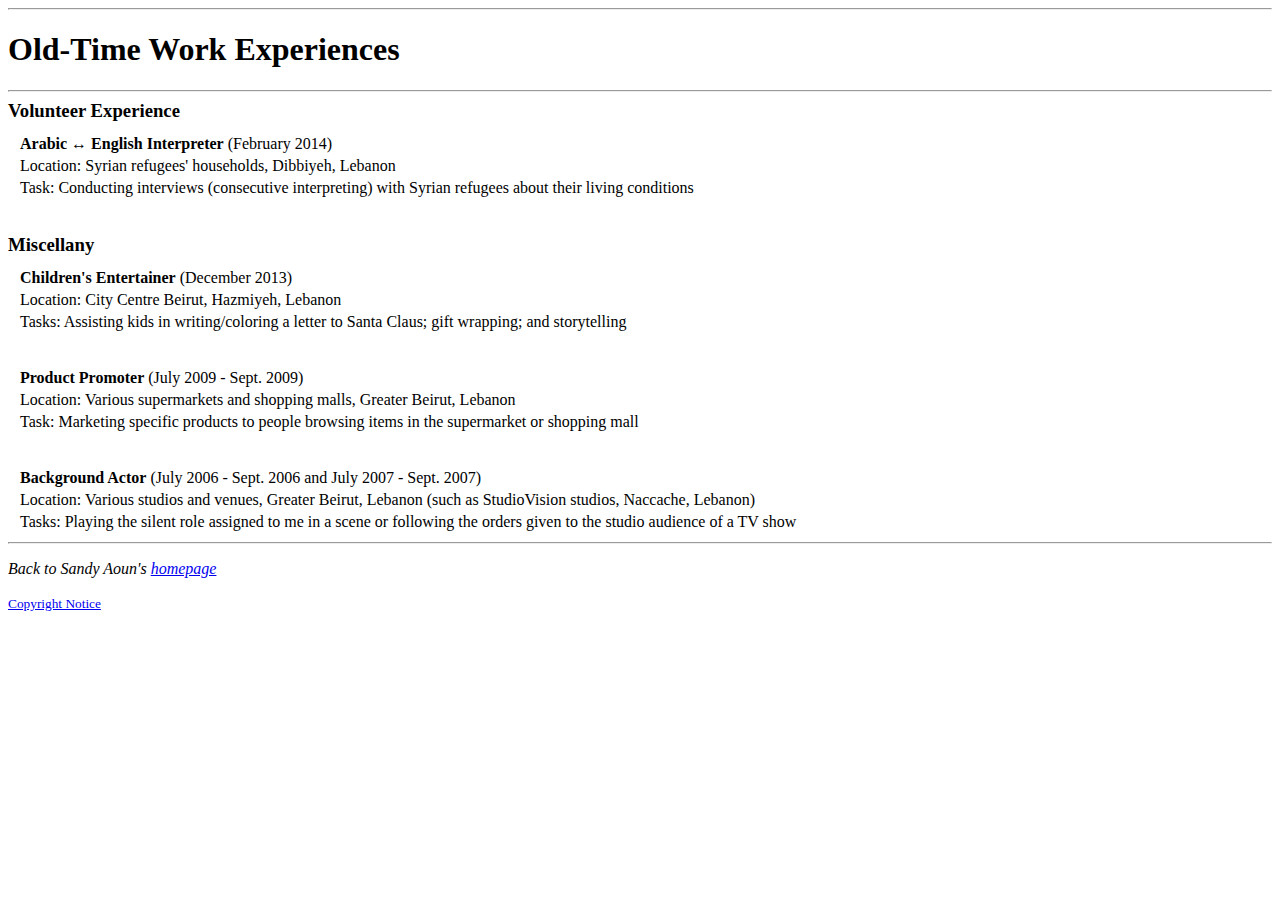
<file: old-time-work-experiences.html>
<!DOCTYPE html>
<html lang="en">
  <head>
    <meta charset="utf-8">
    <meta name="viewport" content="width=device-width, initial-scale=1.0">
    <title>Sandy Aoun - Old-Time Work Experiences</title>
    <link rel="stylesheet" type="text/css" href="style.css">
  </head>
  
  <body>
    <hr>
    <h1>Old-Time Work Experiences</h1>
    <hr>
        
    <h3 class="disInline">Volunteer Experience</h3>
    
    <table>
      <tbody>
        <tr class="height8">
          <td></td>
          <td></td>
        </tr>
        
        <tr>
          <td class="width0Or5"></td>
          <td><b>Arabic &#8596; English Interpreter</b> (February 2014)</td>
        </tr>
        
        <tr>
          <td class="width0Or5"></td>
          <td>Location: Syrian refugees' households, Dibbiyeh, Lebanon</td>
        </tr>
        
        <tr>
          <td class="width0Or5"></td>
          <td>Task: Conducting interviews (consecutive interpreting) with Syrian refugees about their living conditions</td>
        </tr>
        
        <tr class="height32">
          <td></td>
          <td></td>
        </tr>
      </tbody>
    </table>
    
    <h3 class="disInline">Miscellany</h3>
    
    <table>
      <tbody>
        <tr class="height8">
          <td></td>
          <td></td>
        </tr>
        
        <tr>
          <td class="width0Or5"></td>
          <td><b>Children's Entertainer</b> (December 2013)</td>
        </tr>
        
        <tr>
          <td class="width0Or5"></td>
          <td>Location: City Centre Beirut, Hazmiyeh, Lebanon</td>
        </tr>
        
        <tr>
          <td class="width0Or5"></td>
          <td>Tasks: Assisting kids in writing/coloring a letter to Santa Claus; gift wrapping; and storytelling</td>
        </tr>
        
        <tr class="height32">
          <td></td>
          <td></td>
        </tr>
        
        <tr>
          <td class="width0Or5"></td>
          <td><b>Product Promoter</b> (July 2009 - Sept. 2009)</td>
        </tr>
        
        <tr>
          <td class="width0Or5"></td>
          <td>Location: Various supermarkets and shopping malls, Greater Beirut, Lebanon</td>
        </tr>
        
        <tr>
          <td class="width0Or5"></td>
          <td>Task: Marketing specific products to people browsing items in the supermarket or shopping mall</td>
        </tr>
        
        <tr class="height32">
          <td></td>
          <td></td>
        </tr>
        
        <tr>
          <td class="width0Or5"></td>
          <td><b>Background Actor</b> (July 2006 - Sept. 2006 and July 2007 - Sept. 2007)</td>
        </tr>
        
        <tr>
          <td class="width0Or5"></td>
          <td>Location: Various studios and venues, Greater Beirut, Lebanon (such as StudioVision studios, Naccache, Lebanon)</td>
        </tr>
        
        <tr>
          <td class="width0Or5"></td>
          <td>Tasks: Playing the silent role assigned to me in a scene or following the orders given to the studio audience of a TV show</td>
        </tr>
      </tbody>
    </table>
    
    <hr>
    <p><i>Back to Sandy Aoun's <a href="https://sandyaoun.github.io/">homepage</a></i></p>
    <small><a href="copyright-notice.html">Copyright Notice</a></small>
  </body>
</html>
</file>
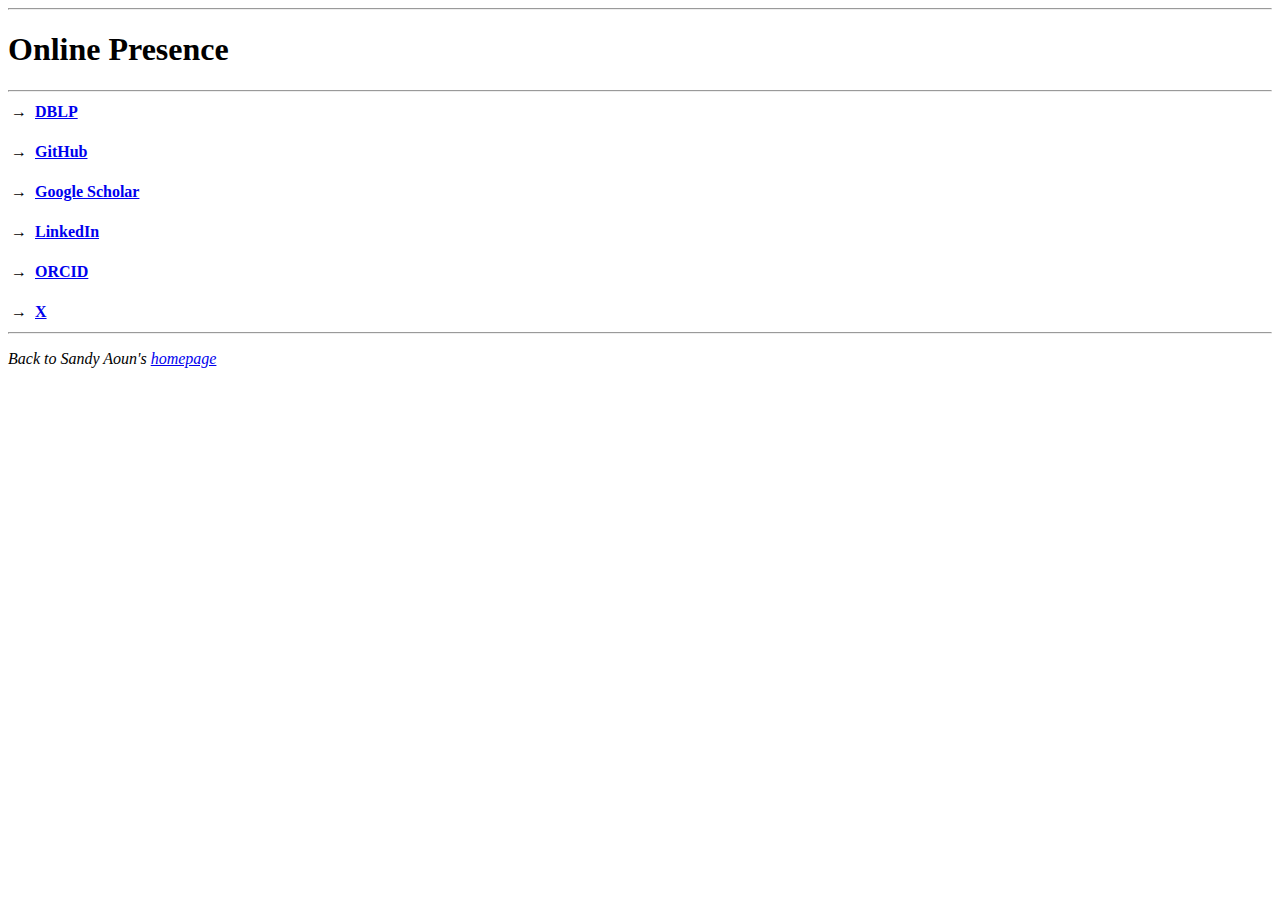
<file: online-presence.html>
<!DOCTYPE html>
<html lang="en">
  <head>
    <meta charset="utf-8">
    <meta name="viewport" content="width=device-width, initial-scale=1.0">
    <title>Sandy Aoun - Online Presence</title>
    <link rel="stylesheet" type="text/css" href="style.css">
  </head>
  
  <body>
    
    <hr>
    <h1>Online Presence</h1>
    <hr>
    
    <table>
      <tbody>
        <tr>
          <td>&rarr; &nbsp;<a href="https://dblp.org/pid/343/6849.html"><b>DBLP</b></a></td>
        </tr>
        
        <tr class="height16">
          <td></td>
        </tr>
        
        <tr>
          <td>&rarr; &nbsp;<a href="https://github.com/sandyaoun"><b>GitHub</b></a></td>
        </tr>

        <tr class="height16">
          <td></td>
        </tr>
        
        <tr>
          <td>&rarr; &nbsp;<a href="https://scholar.google.com/citations?user=pN-GbLoAAAAJ&hl=en&oi=ao"><b>Google Scholar</b></a></td>
        </tr>

        <tr class="height16">
          <td></td>
        </tr>
        
        <tr>
          <td>&rarr; &nbsp;<a href="https://www.linkedin.com/in/sandyaoun/"><b>LinkedIn</b></a></td>
        </tr>
        
        <tr class="height16">
          <td></td>
        </tr>
        
        <tr>
          <td>&rarr; &nbsp;<a href="https://orcid.org/0009-0006-6620-1325"><b>ORCID</b></a></td>
        </tr>

        <tr class="height16">
          <td></td>
        </tr>
        
        <tr>
          <td>&rarr; &nbsp;<a href="https://x.com/sandyaoun_e"><b>X</b></a></td>
        </tr>
      </tbody>
    </table>
    
    <hr>
    <p><i>Back to Sandy Aoun's <a href="https://sandyaoun.github.io/">homepage</a></i></p>
  </body>
</html>
</file>
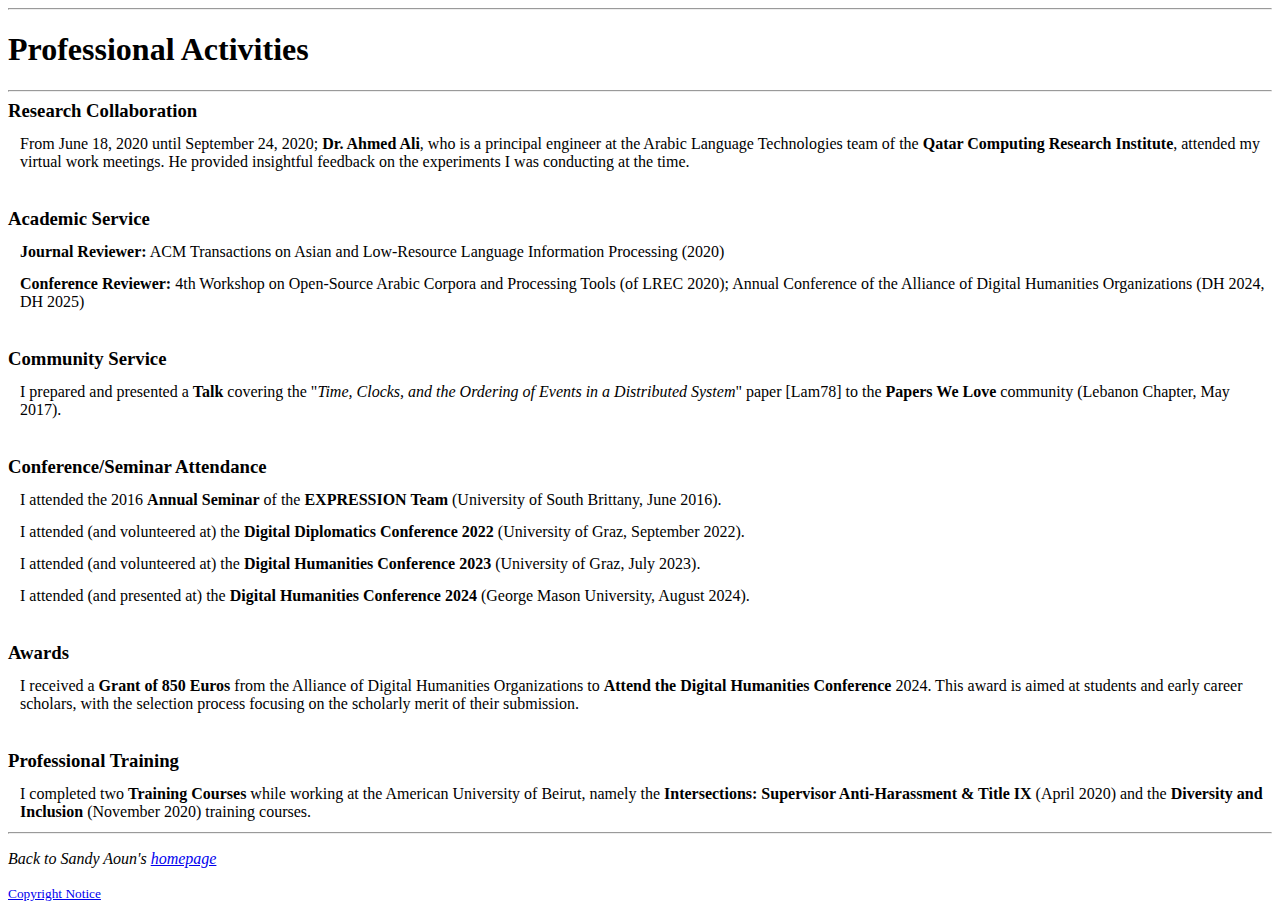
<file: professional-activities.html>
<!DOCTYPE html>
<html lang="en">
  <head>
    <meta charset="utf-8">
    <meta name="viewport" content="width=device-width, initial-scale=1.0">
    <title>Sandy Aoun - Professional Activities</title>
    <link rel="stylesheet" type="text/css" href="style.css">
  </head>
  
  <body>
    <hr>
    <h1>Professional Activities</h1>
    <hr>
    
    <h3 class="disInline">Research Collaboration</h3>
    
    <table>
      <tbody>
        <tr class="height8">
          <td></td>
          <td></td>
        </tr>
        
        <tr>
          <td class="width0Or5"></td>
          <td>From June 18, 2020 until September 24, 2020; <b>Dr. <a href="https://dblp.org/pid/22/1217-2.html" class="blackWithLine">Ahmed Ali</a></b>, who is a principal engineer at the Arabic Language Technologies team of the <b>Qatar Computing Research Institute</b>, attended my virtual work meetings. He provided insightful feedback on the experiments I was conducting at the time.</td>
        </tr>
        
        <tr class="height32">
          <td></td>
          <td></td>
        </tr>
      </tbody>
    </table>
    
    <h3 class="disInline">Academic Service</h3>
    
    <table>
      <tbody>
        <tr class="height8">
          <td></td>
          <td></td>
        </tr>
        
        <tr>
          <td class="width0Or5"></td>
          <td><b>Journal Reviewer:</b> <a href="https://dl.acm.org/journal/tallip" class="blackWithLine">ACM Transactions on Asian and Low-Resource Language Information Processing</a> (2020)</td>
        </tr>
        
        <tr class="height8">
          <td></td>
          <td></td>
        </tr>
        
        <tr>
          <td class="width0Or5"></td>
          <td><b>Conference Reviewer:</b> <a href="https://aclanthology.org/events/osact-2020/" class="blackWithLine">4th Workshop on Open-Source Arabic Corpora and Processing Tools</a> (of <a href="https://lrec2020.lrec-conf.org/en/index.html" class="blackWithLine">LREC 2020</a>); <a href="https://adho.org/conference/" class="blackWithLine">Annual Conference of the Alliance of Digital Humanities Organizations</a> (<a href="https://dh2024.adho.org/" class="blackWithLine">DH 2024</a>, <a href="https://dh2025.adho.org/" class="blackWithLine">DH 2025</a>)</td>
        </tr>
        
        <tr class="height32">
          <td></td>
          <td></td>
        </tr>
      </tbody>
    </table>
    
    <h3 class="disInline">Community Service</h3>
    
    <table>
      <tbody>
        <tr class="height8">
          <td></td>
          <td></td>
        </tr>
        
        <tr>
          <td class="width0Or5"></td>
          <td>I prepared and presented a <b>Talk</b> covering the "<i>Time, Clocks, and the Ordering of Events in a Distributed System</i>" paper [<a href="https://sandyaoun.github.io/bibliography.html" class="blackWithLine">Lam78</a>] to the <b><a href="https://paperswelove.org/" class="blackWithLine">Papers We Love</a></b> community (<a href="https://paperswelove.org/chapter/lebanon/" class="blackWithLine">Lebanon Chapter</a>, May 2017).</td>
        </tr>
        
        <tr class="height32">
          <td></td>
          <td></td>
        </tr>
      </tbody>
    </table>
    
    <h3 class="disInline">Conference/Seminar Attendance</h3>
    
    <table>
      <tbody>
        <tr class="height8">
          <td></td>
          <td></td>
        </tr>
        
        <tr>
          <td class="width0Or5"></td>
          <td>I attended the 2016 <b>Annual Seminar</b> of the <b><a href="http://www-expression.irisa.fr/" class="blackWithLine">EXPRESSION Team</a></b> (University of South Brittany, June 2016).</td>
        </tr>
        
        <tr class="height8">
          <td></td>
          <td></td>
        </tr>
        
        <tr>
          <td class="width0Or5"></td>
          <td>I attended (and volunteered at) the <a href="https://didip.hypotheses.org/conference-2022" class="blackWithLine"><b>Digital Diplomatics Conference 2022</b></a> (University of Graz, September 2022).</td>
        </tr>

        <tr class="height8">
          <td></td>
          <td></td>
        </tr>
        
        <tr>
          <td class="width0Or5"></td>
          <td>I attended (and volunteered at) the <a href="https://dh2023.adho.org/" class="blackWithLine"><b>Digital Humanities Conference 2023</b></a> (University of Graz, July 2023).</td>
        </tr>

        <tr class="height8">
          <td></td>
          <td></td>
        </tr>
        
        <tr>
          <td class="width0Or5"></td>
          <td>I attended (and presented at) the <a href="https://dh2024.adho.org/" class="blackWithLine"><b>Digital Humanities Conference 2024</b></a> (George Mason University, August 2024).</td>
        </tr>
        
        <tr class="height32">
          <td></td>
          <td></td>
        </tr>
      </tbody>
    </table>

    <h3 class="disInline">Awards</h3>
    
    <table>
      <tbody>
        <tr class="height8">
          <td></td>
          <td></td>
        </tr>
        
        <tr>
          <td class="width0Or5"></td>
          <td>I received a <b>Grant of 850 Euros</b> from the Alliance of Digital Humanities Organizations to <b>Attend the Digital Humanities Conference</b> 2024. This award is aimed at students and early career scholars, with the selection process focusing on the scholarly merit of their submission.</td>
        </tr>
        
        <tr class="height32">
          <td></td>
          <td></td>
        </tr>
      </tbody>
    </table>
    
    <h3 class="disInline">Professional Training</h3>
    
    <table>
      <tbody>
        <tr class="height8">
          <td></td>
          <td></td>
        </tr>
        
        <tr>
          <td class="width0Or5"></td>
          <td>I completed two <b>Training Courses</b> while working at the American University of Beirut, namely the <b>Intersections: Supervisor Anti-Harassment & Title IX</b> (April 2020) and the <b>Diversity and Inclusion</b> (November 2020) training courses.</td>
        </tr>
      </tbody>
    </table>
    
    <hr>
    <p><i>Back to Sandy Aoun's <a href="https://sandyaoun.github.io/">homepage</a></i></p>
    <small><a href="copyright-notice.html">Copyright Notice</a></small>
  </body>
</html>
</file>
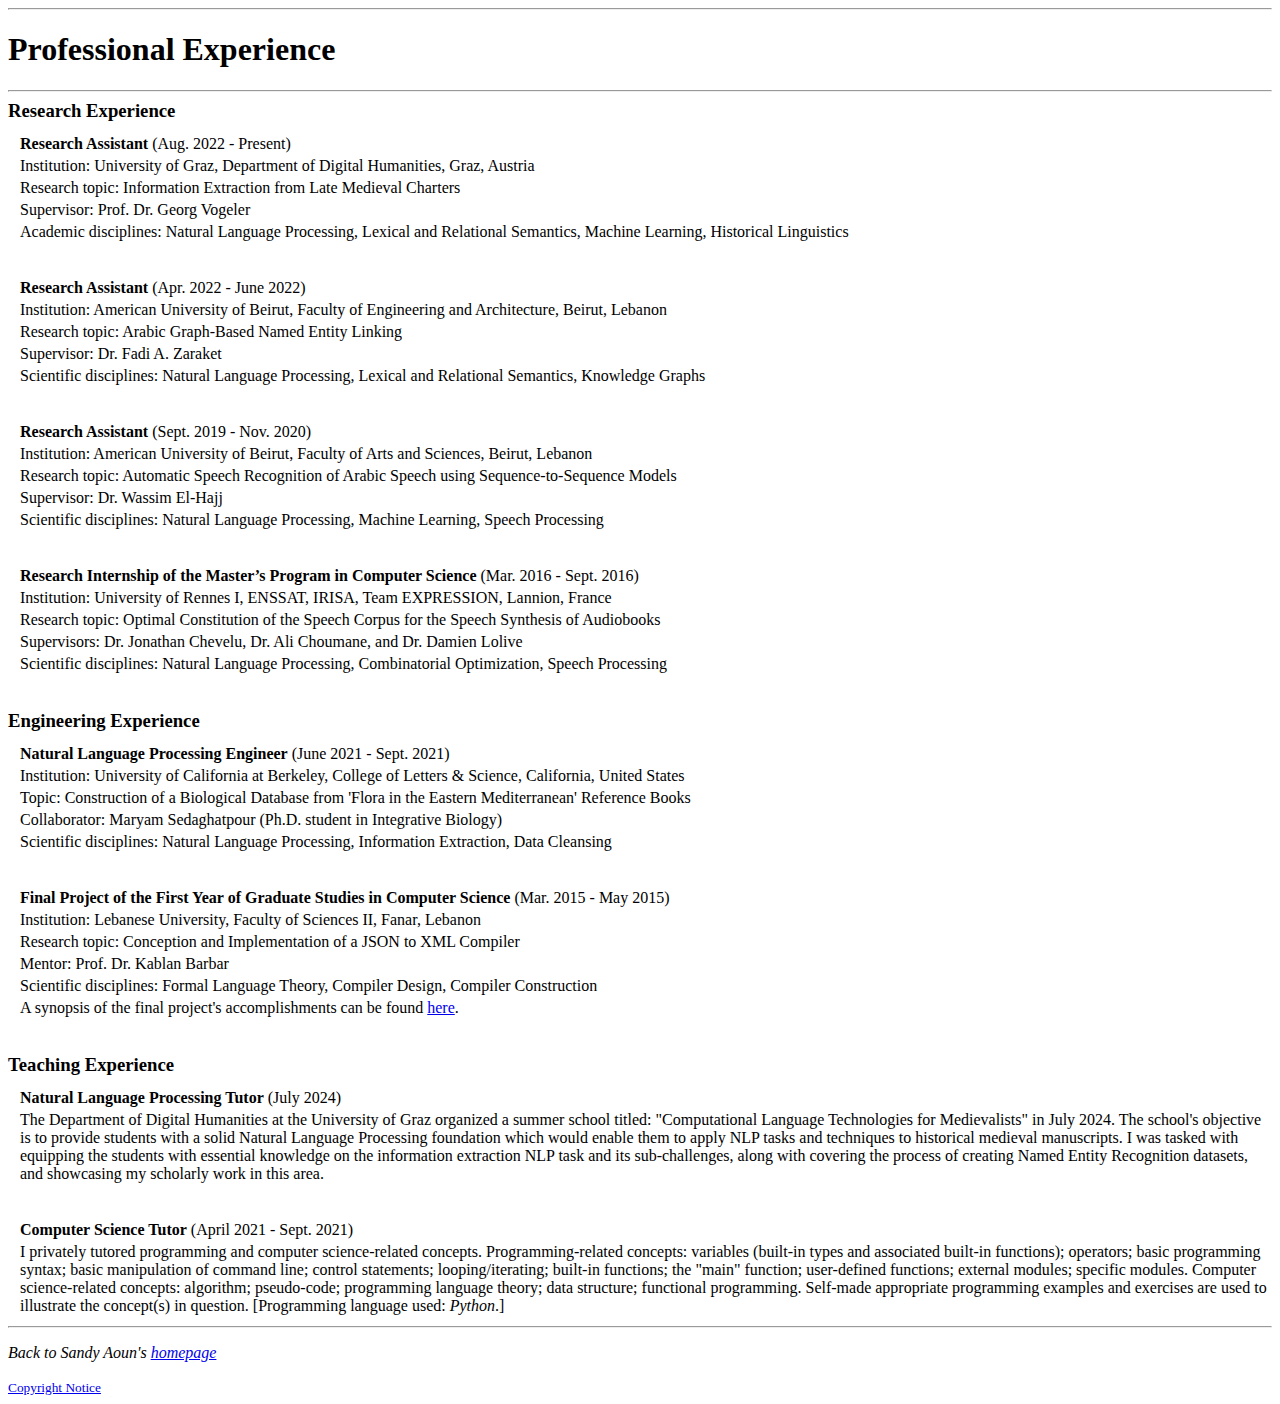
<file: professional-experience.html>
<!DOCTYPE html>
<html lang="en">
  <head>
    <meta charset="utf-8">
    <meta name="viewport" content="width=device-width, initial-scale=1.0">
    <title>Sandy Aoun - Professional Experience</title>
    <link rel="stylesheet" type="text/css" href="style.css">
  </head>
  
  <body>
    <hr>
    <h1>Professional Experience</h1>
    <hr>
        
    <h3 class="disInline">Research Experience</h3>
    
    <table>
      <tbody>
        <tr class="height8">
          <td></td>
          <td></td>
        </tr>
        
        <tr>
          <td class="width0Or5"></td>
          <td><b>Research Assistant</b> (Aug. 2022 - Present)</td>
        </tr>
        
        <tr>
          <td class="width0Or5"></td>
          <td>Institution: <a href="https://www.uni-graz.at/en/" class="blackWithLine">University of Graz</a>, <a href="https://digital-humanities.uni-graz.at/en/" class="blackWithLine">Department of Digital Humanities</a>, Graz, Austria</td>
        </tr>
        
        <tr>
          <td class="width0Or5"></td>
          <td>Research topic: Information Extraction from Late Medieval Charters</td>
        </tr>
        
        <tr>
          <td class="width0Or5"></td>
          <td>Supervisor: Prof. Dr. <a href="https://dblp.org/pid/70/6073.html" class="blackWithLine">Georg Vogeler</a></td>
        </tr>
        
        <tr>
          <td class="width0Or5"></td>
          <td>Academic disciplines: Natural Language Processing, Lexical and Relational Semantics, Machine Learning, Historical Linguistics</td>
        </tr>
        
        <tr class="height32">
          <td></td>
          <td></td>
        </tr>
        
        <tr>
          <td class="width0Or5"></td>
          <td><b>Research Assistant</b> (Apr. 2022 - June 2022)</td>
        </tr>
        
        <tr>
          <td class="width0Or5"></td>
          <td>Institution: <a href="https://www.aub.edu.lb/" class="blackWithLine">American University of Beirut</a>, <a href="https://www.aub.edu.lb/msfea/ece/Pages/default.aspx" class="blackWithLine">Faculty of Engineering and Architecture</a>, Beirut, Lebanon</td>
        </tr>
        
        <tr>
          <td class="width0Or5"></td>
          <td>Research topic: Arabic Graph-Based Named Entity Linking</td>
        </tr>
        
        <tr>
          <td class="width0Or5"></td>
          <td>Supervisor: Dr. <a href="https://dblp.org/pid/29/5476.html" class="blackWithLine">Fadi A. Zaraket</a></td>
        </tr>
        
        <tr>
          <td class="width0Or5"></td>
          <td>Scientific disciplines: Natural Language Processing, Lexical and Relational Semantics, Knowledge Graphs</td>
        </tr>
        
        <tr class="height32">
          <td></td>
          <td></td>
        </tr>
        
        <tr>
          <td class="width0Or5"></td>
          <td><b>Research Assistant</b> (Sept. 2019 - Nov. 2020)</td>
        </tr>
        
        <tr>
          <td class="width0Or5"></td>
          <td>Institution: <a href="https://www.aub.edu.lb/" class="blackWithLine">American University of Beirut</a>, <a href="https://www.aub.edu.lb/fas/cs/Pages/default.aspx" class="blackWithLine">Faculty of Arts and Sciences</a>, Beirut, Lebanon</td>
        </tr>
        
        <tr>
          <td class="width0Or5"></td>
          <td>Research topic: Automatic Speech Recognition of Arabic Speech using Sequence-to-Sequence Models</td>
        </tr>
        
        <tr>
          <td class="width0Or5"></td>
          <td>Supervisor: Dr. <a href="https://dblp.org/pid/84/7232.html" class="blackWithLine">Wassim El-Hajj</a></td>
        </tr>
        
        <tr>
          <td class="width0Or5"></td>
          <td>Scientific disciplines: Natural Language Processing, Machine Learning, Speech Processing</td>
        </tr>
        
        <tr class="height32">
          <td></td>
          <td></td>
        </tr>
        
        <tr>
          <td class="width0Or5"></td>
          <td><b>Research Internship of the Master’s Program in Computer Science</b> (Mar. 2016 - Sept. 2016)</td>
        </tr>
        
        <tr>
          <td class="width0Or5"></td>
          <td>Institution: <a href="https://www.univ-rennes1.fr/en" class="blackWithLine">University of Rennes I</a>, <a href="https://www.enssat.fr/" class="blackWithLine">ENSSAT</a>, <a href="http://www.irisa.fr/en" class="blackWithLine">IRISA</a>, <a href="http://www-expression.irisa.fr/" class="blackWithLine">Team EXPRESSION</a>, Lannion, France</td>
        </tr>
        
        <tr>
          <td class="width0Or5"></td>
          <td>Research topic: Optimal Constitution of the Speech Corpus for the Speech Synthesis of Audiobooks</td>
        </tr>
        
        <tr>
          <td class="width0Or5"></td>
          <td>Supervisors: Dr. <a href="https://dblp.org/pid/91/3215.html" class="blackWithLine">Jonathan Chevelu</a>, Dr. <a href="https://dblp.org/pid/59/5626.html" class="blackWithLine">Ali Choumane</a>, and Dr. <a href="https://dblp.org/pid/77/2395.html" class="blackWithLine">Damien Lolive</a></td>
        </tr>
        
        <tr>
          <td class="width0Or5"></td>
          <td>Scientific disciplines: Natural Language Processing, Combinatorial Optimization, Speech Processing</td>
        </tr>
        
        <tr class="height32">
          <td></td>
          <td></td>
        </tr>
      </tbody>
    </table>
    
    <h3 class="disInline">Engineering Experience</h3>
    
    <table>
      <tbody>
        <tr class="height8">
          <td></td>
          <td></td>
        </tr>
        
        <tr>
          <td class="width0Or5"></td>
          <td><b>Natural Language Processing Engineer</b> (June 2021 - Sept. 2021)</td>
        </tr>
        
        <tr>
          <td class="width0Or5"></td>
          <td>Institution: <a href="https://www.berkeley.edu/" class="blackWithLine">University of California at Berkeley</a>, <a href="https://ls.berkeley.edu/home" class="blackWithLine">College of Letters & Science</a>, California, United States</td>
        </tr>
        
        <tr>
          <td class="width0Or5"></td>
          <td>Topic: Construction of a Biological Database from 'Flora in the Eastern Mediterranean' Reference Books</td>
        </tr>
        
        <tr>
          <td class="width0Or5"></td>
          <td>Collaborator: <a href="https://cmes.berkeley.edu/people/maryam-sedaghatpour" class="blackWithLine">Maryam Sedaghatpour</a> (Ph.D. student in Integrative Biology)</td>
        </tr>
        
        <tr>
          <td class="width0Or5"></td>
          <td>Scientific disciplines: Natural Language Processing, Information Extraction, Data Cleansing</td>
        </tr>
        
        <tr class="height32">
          <td></td>
          <td></td>
        </tr>
        
        <tr>
          <td class="width0Or5"></td>
          <td><b>Final Project of the First Year of Graduate Studies in Computer Science</b> (Mar. 2015 - May 2015)</td>
        </tr>
        
        <tr>
          <td class="width0Or5"></td>
          <td>Institution: <a href="https://www.ul.edu.lb/" class="blackWithLine">Lebanese University</a>, Faculty of Sciences II, Fanar, Lebanon</td>
        </tr>
        
        <tr>
          <td class="width0Or5"></td>
          <td>Research topic: Conception and Implementation of a JSON to XML Compiler</td>
        </tr>
        
        <tr>
          <td class="width0Or5"></td>
          <td>Mentor: Prof. Dr. <a href="https://dblp.org/pers/hd/b/Barbar:Kablan" class="blackWithLine">Kablan Barbar</a></td>
        </tr>
        
        <tr>
          <td class="width0Or5"></td>
          <td>Scientific disciplines: Formal Language Theory, Compiler Design, Compiler Construction</td>
        </tr>
        
        <tr>
          <td class="width0Or5"></td>
          <td>A synopsis of the final project's accomplishments can be found <a href="Sandy-Aoun-Graduate-Studies-Research-Project.pdf">here</a>.</td>
        </tr>
        
        <tr class="height32">
          <td></td>
          <td></td>
        </tr>
      </tbody>
    </table>
    
    <h3 class="disInline">Teaching Experience</h3>
    
    <table>
      <tbody>
        <tr class="height8">
          <td></td>
          <td></td>
        </tr>

        <tr>
          <td class="width0Or5"></td>
          <td><b>Natural Language Processing Tutor</b> (July 2024)</td>
        </tr>
        
        <tr>
          <td class="width0Or5"></td>
          <td>The Department of Digital Humanities at the University of Graz organized a summer school titled: "<a href="https://didip.hypotheses.org/nlp-summer-school-2024" class="blackWithLine">Computational Language Technologies for Medievalists</a>" in July 2024. The school's objective is to provide students with a solid Natural Language Processing foundation which would enable them to apply NLP tasks and techniques to historical medieval manuscripts. I was tasked with equipping the students with essential knowledge on the information extraction NLP task and its sub-challenges, along with covering the process of creating Named Entity Recognition datasets, and showcasing my scholarly work in this area.</td>
        </tr>

        <tr class="height32">
          <td></td>
          <td></td>
        </tr>
        
        <tr>
          <td class="width0Or5"></td>
          <td><b>Computer Science Tutor</b> (April 2021 - Sept. 2021)</td>
        </tr>
        
        <tr>
          <td class="width0Or5"></td>
          <td>I privately tutored programming and computer science-related concepts. Programming-related concepts: variables (built-in types and associated built-in functions); operators; basic programming syntax; basic manipulation of command line; control statements; looping/iterating; built-in functions; the "main" function; user-defined functions; external modules; specific modules. Computer science-related concepts: algorithm; pseudo-code; programming language theory; data structure; functional programming. Self-made appropriate programming examples and exercises are used to illustrate the concept(s) in question. [Programming language used: <i>Python</i>.]</td>
        </tr>
      </tbody>
    </table>
    
    <hr>
    <p><i>Back to Sandy Aoun's <a href="https://sandyaoun.github.io/">homepage</a></i></p>
    <small><a href="copyright-notice.html">Copyright Notice</a></small>
  </body>
</html>
</file>
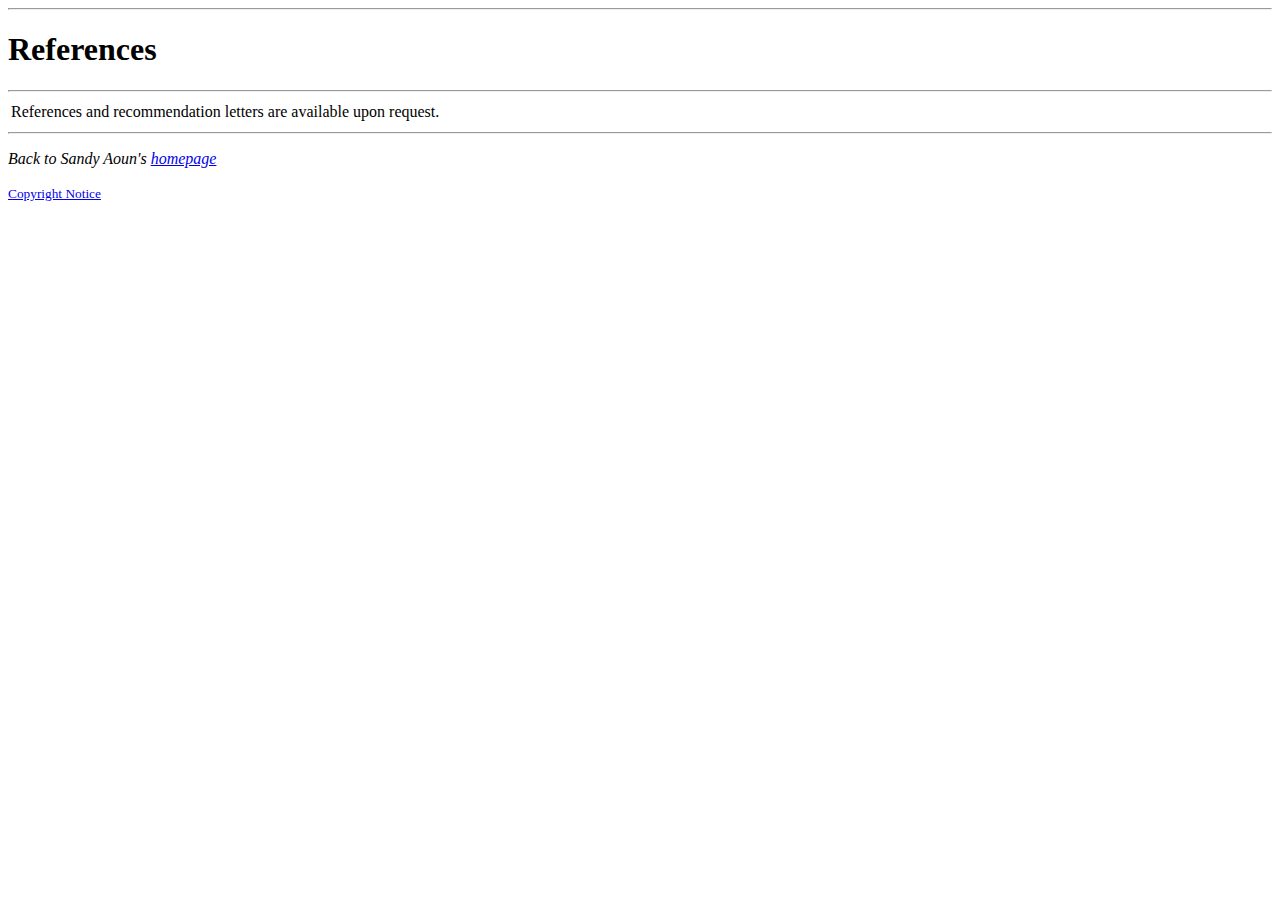
<file: references.html>
<!DOCTYPE html>
<html lang="en">
  <head>
    <meta charset="utf-8">
    <meta name="viewport" content="width=device-width, initial-scale=1.0">
    <title>Sandy Aoun - References</title>
    <link rel="stylesheet" type="text/css" href="style.css">
  </head>
  
  <body>
    <hr>
    <h1>References</h1>
    <hr>
    
    <table>
      <tbody>
        <tr>
          <td>References and recommendation letters are available upon request.</td>
        </tr>
      </tbody>
    </table>
    
    <hr>
    <p><i>Back to Sandy Aoun's <a href="https://sandyaoun.github.io/">homepage</a></i></p>
    <small><a href="copyright-notice.html">Copyright Notice</a></small>
  </body>
</html>
</file>
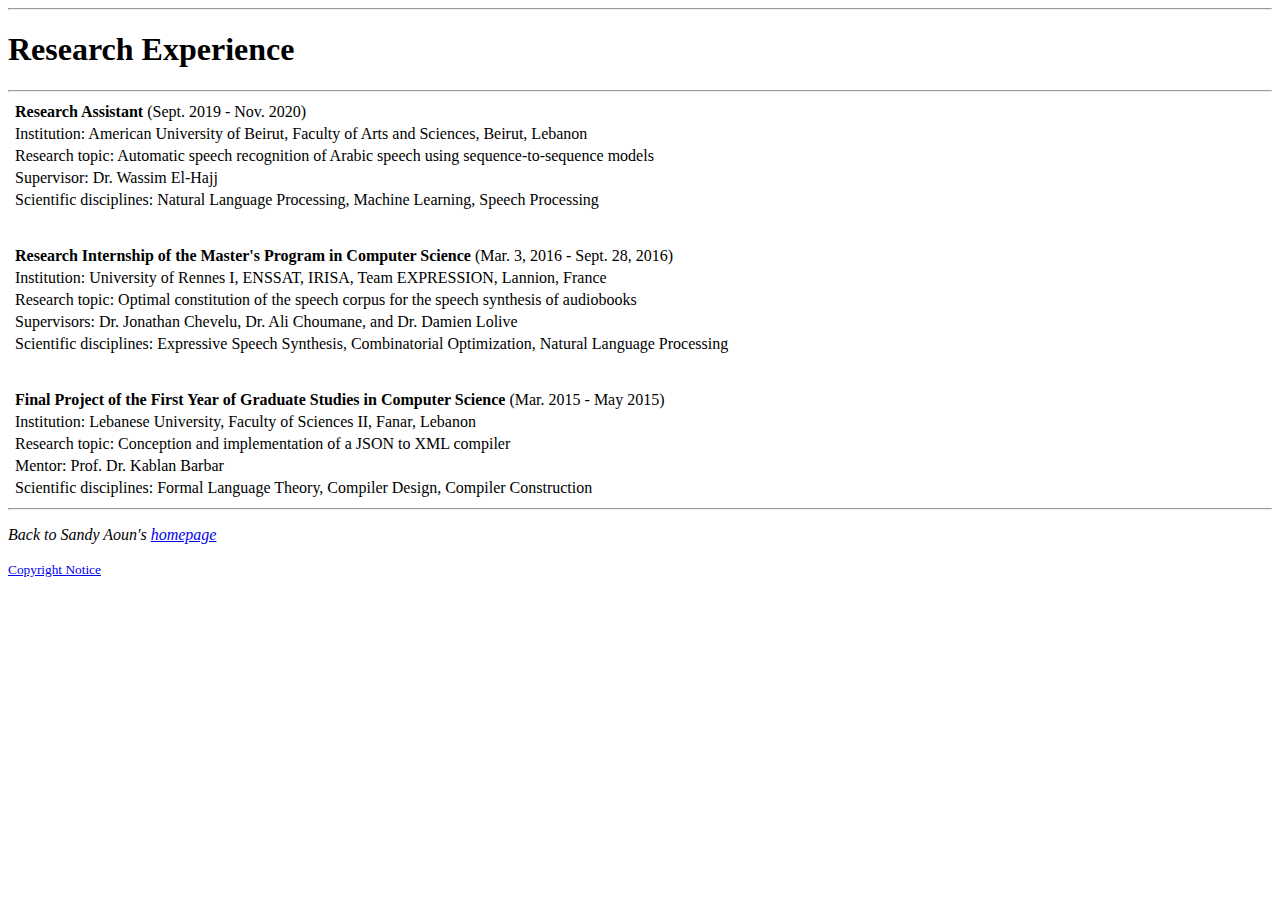
<file: research-experience.html>
<!DOCTYPE html>
<html lang="en">
  <head>
    <meta charset="utf-8">
    <meta name="viewport" content="width=device-width, initial-scale=1.0">
    <title>Sandy Aoun - Research Experience</title>
    <link rel="stylesheet" type="text/css" href="style.css">
  </head>
  
  <body>
    <hr>
    <h1>Research Experience</h1>
    <hr>
    
    <table>
      <tbody>
        <tr>
          <td class="width0"></td>
          <td><b>Research Assistant</b> (Sept. 2019 - Nov. 2020)</td>
        </tr>
        
        <tr>
          <td class="width0"></td>
          <td>Institution: <a href="https://www.aub.edu.lb/" class="blackWithLine">American University of Beirut</a>, <a href="https://www.aub.edu.lb/fas/cs/Pages/default.aspx" class="blackWithLine">Faculty of Arts and Sciences</a>, Beirut, Lebanon</td>
        </tr>
        
        <tr>
          <td class="width0"></td>
          <td>Research topic: Automatic speech recognition of Arabic speech using sequence-to-sequence models</td>
        </tr>
        
        <tr>
          <td class="width0"></td>
          <td>Supervisor: Dr. <a href="https://dblp.org/pers/hd/e/El=Hajj:Wassim" class="blackWithLine">Wassim El-Hajj</a></td>
        </tr>
        
        <tr>
          <td class="width0"></td>
          <td>Scientific disciplines: Natural Language Processing, Machine Learning, Speech Processing</td>
        </tr>
        
        <tr class="height32">
          <td></td>
          <td></td>
        </tr>
        
        <tr>
          <td class="width0"></td>
          <td><b>Research Internship of the Master's Program in Computer Science</b> (Mar. 3, 2016 - Sept. 28, 2016)</td>
        </tr>
        
        <tr>
          <td class="width0"></td>
          <td>Institution: <a href="https://www.univ-rennes1.fr/" class="blackWithLine">University of Rennes I</a>, <a href="http://www.enssat.fr/" class="blackWithLine">ENSSAT</a>, <a href="https://www.irisa.fr/en" class="blackWithLine">IRISA</a>, <a href="https://www-expression.irisa.fr/presentation/" class="blackWithLine">Team EXPRESSION</a>, Lannion, France</td>
        </tr>
        
        <tr>
          <td class="width0"></td>
          <td>Research topic: Optimal constitution of the speech corpus for the speech synthesis of audiobooks</td>
        </tr>
        
        <tr>
          <td class="width0"></td>
          <td>Supervisors: Dr. <a href="https://dblp.org/pers/hd/c/Chevelu:Jonathan" class="blackWithLine">Jonathan Chevelu</a>, Dr. <a href="https://dblp.org/pers/hd/c/Choumane:Ali" class="blackWithLine">Ali Choumane</a>, and Dr. <a href="https://dblp.org/pers/hd/l/Lolive:Damien" class="blackWithLine">Damien Lolive</a></td>
        </tr>
        
        <tr>
          <td class="width0"></td>
          <td>Scientific disciplines: Expressive Speech Synthesis, Combinatorial Optimization, Natural Language Processing</td>
        </tr>
        
        <tr class="height32">
          <td></td>
          <td></td>
        </tr>
        
        <tr>
          <td class="width0"></td>
          <td><b>Final Project of the First Year of Graduate Studies in Computer Science</b> (Mar. 2015 - May 2015)</td>
        </tr>
        
        <tr>
          <td class="width0"></td>
          <td>Institution: <a href="https://www.ul.edu.lb/" class="blackWithLine">Lebanese University</a>, <a href="http://www.fsciences.ul.edu.lb/" class="blackWithLine">Faculty of Sciences II</a>, Fanar, Lebanon</td>
        </tr>
        
        <tr>
          <td class="width0"></td>
          <td>Research topic: Conception and implementation of a JSON to XML compiler</td>
        </tr>
        
        <tr>
          <td class="width0"></td>
          <td>Mentor: Prof. Dr. <a href="https://dblp.org/pers/hd/b/Barbar:Kablan" class="blackWithLine">Kablan Barbar</a></td>
        </tr>
        
        <tr>
          <td class="width0"></td>
          <td>Scientific disciplines: Formal Language Theory, Compiler Design, Compiler Construction</td>
        </tr>
      </tbody>
    </table>
    
    <hr>
    <p><i>Back to Sandy Aoun's <a href="https://sandyaoun.github.io/">homepage</a></i></p>
    <small><a href="copyright-notice.html">Copyright Notice</a></small>
  </body>
</html>
</file>
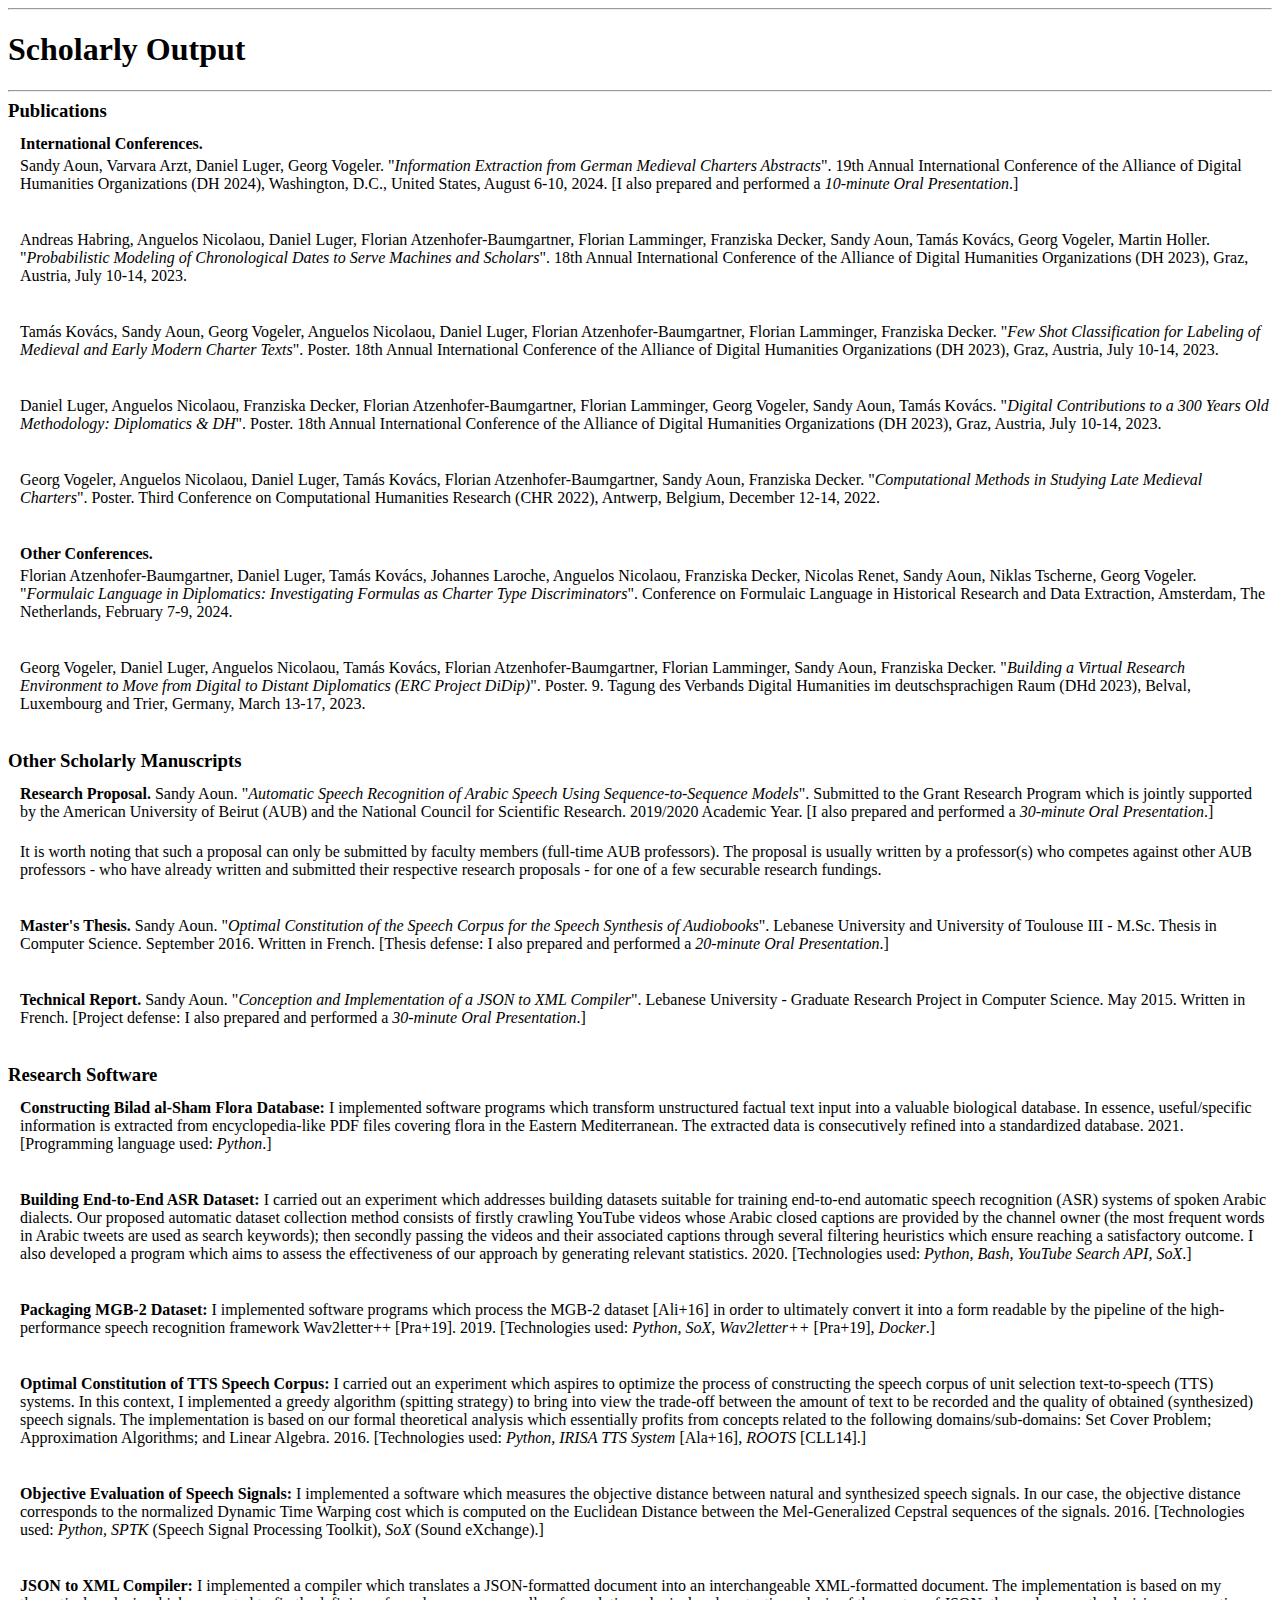
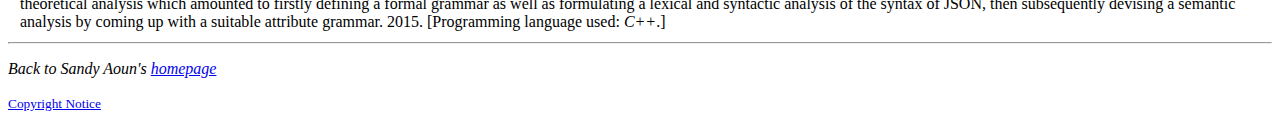
<file: scholarly-output.html>
<!DOCTYPE html>
<html lang="en">
  <head>
    <meta charset="utf-8">
    <meta name="viewport" content="width=device-width, initial-scale=1.0">
    <title>Sandy Aoun - Scholarly Output</title>
    <link rel="stylesheet" type="text/css" href="style.css">
  </head>
  
  <body>
    <hr>
    <h1>Scholarly Output</h1>
    <hr>
    
    <h3 class="disInline">Publications</h3>
    
    <table>
      <tbody>
        <tr class="height8">
          <td></td>
          <td></td>
        </tr>

        <tr>
          <td class="width0Or5"></td>
          <td><b>International Conferences.</b></td>
        </tr>
        
        <tr>
          <td class="width0Or5"></td>
          <td>Sandy Aoun, Varvara Arzt, Daniel Luger, Georg Vogeler. "<i><a href="publications/information-extraction-from-german-medieval-charters-abstracts.pdf" class="blackWithLine">Information Extraction from German Medieval Charters Abstracts</a></i>". <a href="https://dh2024.adho.org/" class="blackWithLine">19th Annual International Conference of the Alliance of Digital Humanities Organizations (DH 2024)</a>, Washington, D.C., United States, August 6-10, 2024. [I also prepared and performed a <i>10-minute Oral Presentation</i>.]</td>
        </tr>
        
        <tr class="height32">
          <td></td>
          <td></td>
        </tr>
        
        <tr>
          <td class="width0Or5"></td>
          <td>Andreas Habring, Anguelos Nicolaou, Daniel Luger, Florian Atzenhofer-Baumgartner, Florian Lamminger, Franziska Decker, Sandy Aoun, Tamás Kovács, Georg Vogeler, Martin Holler. "<i><a href="publications/probabilistic-modeling-of-chronological-dates-to-serve-machines-and-scholars.pdf" class="blackWithLine">Probabilistic Modeling of Chronological Dates to Serve Machines and Scholars</a></i>". <a href="https://dh2023.adho.org/" class="blackWithLine">18th Annual International Conference of the Alliance of Digital Humanities Organizations (DH 2023)</a>, Graz, Austria, July 10-14, 2023.</td>
        </tr>
        
        <tr class="height32">
          <td></td>
          <td></td>
        </tr>
        
        <tr>
          <td class="width0Or5"></td>
          <td>Tamás Kovács, Sandy Aoun, Georg Vogeler, Anguelos Nicolaou, Daniel Luger, Florian Atzenhofer-Baumgartner, Florian Lamminger, Franziska Decker. "<i><a href="publications/few-shot-classification-for-labeling-of-medieval-and-early-modern-charter-texts.pdf" class="blackWithLine">Few Shot Classification for Labeling of Medieval and Early Modern Charter Texts</a></i>". Poster. <a href="https://dh2023.adho.org/" class="blackWithLine">18th Annual International Conference of the Alliance of Digital Humanities Organizations (DH 2023)</a>, Graz, Austria, July 10-14, 2023.</td>
        </tr>
        
        <tr class="height32">
          <td></td>
          <td></td>
        </tr>

        <tr>
          <td class="width0Or5"></td>
          <td>Daniel Luger, Anguelos Nicolaou, Franziska Decker, Florian Atzenhofer-Baumgartner, Florian Lamminger, Georg Vogeler, Sandy Aoun, Tamás Kovács. "<i><a href="publications/digital-contributions-to-a-300-years-old-methodology-diplomatics-and-dh.pdf" class="blackWithLine">Digital Contributions to a 300 Years Old Methodology: Diplomatics & DH</a></i>". Poster. <a href="https://dh2023.adho.org/" class="blackWithLine">18th Annual International Conference of the Alliance of Digital Humanities Organizations (DH 2023)</a>, Graz, Austria, July 10-14, 2023.</td>
        </tr>

        <tr class="height32">
          <td></td>
          <td></td>
        </tr>
        
        <tr>
          <td class="width0Or5"></td>
          <td>Georg Vogeler, Anguelos Nicolaou, Daniel Luger, Tamás Kovács, Florian Atzenhofer-Baumgartner, Sandy Aoun, Franziska Decker. "<i><a href="publications/computational-methods-in-studying-late-medieval-charters.pdf" class="blackWithLine">Computational Methods in Studying Late Medieval Charters</a></i>". Poster. <a href="https://2022.computational-humanities-research.org/" class="blackWithLine">Third Conference on Computational Humanities Research (CHR 2022)</a>, Antwerp, Belgium, December 12-14, 2022.</td>
        </tr>

        <tr class="height32">
          <td></td>
          <td></td>
        </tr>

        <tr>
          <td class="width0Or5"></td>
          <td><b>Other Conferences.</b></td>
        </tr>
        
        <tr>
          <td class="width0Or5"></td>
          <td>Florian Atzenhofer-Baumgartner, Daniel Luger, Tamás Kovács, Johannes Laroche, Anguelos Nicolaou, Franziska Decker, Nicolas Renet, Sandy Aoun, Niklas Tscherne, Georg Vogeler. "<i><a href="publications/formulaic-language-in-diplomatics-investigating-formulas-as-charter-type-discriminators.pdf" class="blackWithLine">Formulaic Language in Diplomatics: Investigating Formulas as Charter Type Discriminators</a></i>". <a href="https://zenodo.org/communities/formulaiclanguage2024/records?q=&l=list&p=1&s=10&sort=newest" class="blackWithLine">Conference on Formulaic Language in Historical Research and Data Extraction</a>, Amsterdam, The Netherlands, February 7-9, 2024.</td>
        </tr>
        
        <tr class="height32">
          <td></td>
          <td></td>
        </tr>
        
        <tr>
          <td class="width0Or5"></td>
          <td>Georg Vogeler, Daniel Luger, Anguelos Nicolaou, Tamás Kovács, Florian Atzenhofer-Baumgartner, Florian Lamminger, Sandy Aoun, Franziska Decker. "<i><a href="publications/building-a-virtual-research-environment-to-move-from-digital-to-distant-diplomatics-(erc-project-didip).pdf" class="blackWithLine">Building a Virtual Research Environment to Move from Digital to Distant Diplomatics (ERC Project DiDip)</a></i>". Poster. <a href="https://dhd2023.dig-hum.de/" class="blackWithLine">9. Tagung des Verbands Digital Humanities im deutschsprachigen Raum (DHd 2023)</a>, Belval, Luxembourg and Trier, Germany, March 13-17, 2023.</td>
        </tr>        
        
        <tr class="height32">
          <td></td>
          <td></td>
        </tr>
      </tbody>
    </table>
    
    <h3 class="disInline">Other Scholarly Manuscripts</h3>
    
    <table>
      <tbody>
        <tr class="height8">
          <td></td>
          <td></td>
        </tr>
        
        <tr>
          <td class="width0Or5"></td>
          <td><b>Research Proposal.</b> Sandy Aoun. "<i>Automatic Speech Recognition of Arabic Speech Using Sequence-to-Sequence Models</i>". Submitted to the Grant Research Program which is jointly supported by the American University of Beirut (AUB) and the National Council for Scientific Research. 2019/2020 Academic Year. [I also prepared and performed a <i>30-minute Oral Presentation</i>.]</td>
        </tr>
        
        <tr class="height16">
          <td></td>
          <td></td>
        </tr>
        
        <tr>
          <td class="width0Or5"></td>
          <td>It is worth noting that such a proposal can only be submitted by faculty members (full-time AUB professors). The proposal is usually written by a professor(s) who competes against other AUB professors - who have already written and submitted their respective research proposals - for one of a few securable research fundings.</td>
        </tr>
        
        <tr class="height32">
          <td></td>
          <td></td>
        </tr>
        
        <tr>
          <td class="width0Or5"></td>
          <td><b>Master's Thesis.</b> Sandy Aoun. "<i>Optimal Constitution of the Speech Corpus for the Speech Synthesis of Audiobooks</i>". Lebanese University and University of Toulouse III - M.Sc. Thesis in Computer Science. September 2016. Written in French. [Thesis defense: I also prepared and performed a <i>20-minute Oral Presentation</i>.]</td>
        </tr>
        
        <tr class="height32">
          <td></td>
          <td></td>
        </tr>
        
        <tr>
          <td class="width0Or5"></td>
          <td><b>Technical Report.</b> Sandy Aoun. "<i>Conception and Implementation of a JSON to XML Compiler</i>". Lebanese University - Graduate Research Project in Computer Science. May 2015. Written in French. [Project defense: I also prepared and performed a <i>30-minute Oral Presentation</i>.]</td>
        </tr>
        
        <tr class="height32">
          <td></td>
          <td></td>
        </tr>
      </tbody>
    </table>
    
    <h3 class="disInline">Research Software</h3>
    
    <table>
      <tbody>
        <tr class="height8">
          <td></td>
          <td></td>
        </tr>
        
        <tr>
          <td class="width0Or5"></td>
          <td><b>Constructing Bilad al-Sham Flora Database:</b> I implemented software programs which transform unstructured factual text input into a valuable biological database. In essence, useful/specific information is extracted from encyclopedia-like PDF files covering flora in the Eastern Mediterranean. The extracted data is consecutively refined into a standardized database. 2021. [Programming language used: <i>Python</i>.]</td>
        </tr>
        
        <tr class="height32">
          <td></td>
          <td></td>
        </tr>
        
        <tr>
          <td class="width0Or5"></td>
          <td><b>Building End-to-End ASR Dataset:</b> I carried out an experiment which addresses building datasets suitable for training end-to-end automatic speech recognition (ASR) systems of spoken Arabic dialects. Our proposed automatic dataset collection method consists of firstly crawling YouTube videos whose Arabic closed captions are provided by the channel owner (the most frequent words in Arabic tweets are used as search keywords); then secondly passing the videos and their associated captions through several filtering heuristics which ensure reaching a satisfactory outcome. I also developed a program which aims to assess the effectiveness of our approach by generating relevant statistics. 2020. [Technologies used: <i>Python, Bash, YouTube Search API, SoX</i>.]</td>
        </tr>
        
        <tr class="height32">
          <td></td>
          <td></td>
        </tr>
        
        <tr>
          <td class="width0Or5"></td>
          <td><b>Packaging MGB-2 Dataset:</b> I implemented software programs which process the MGB-2 dataset [<a href="https://sandyaoun.github.io/bibliography.html" class="blackWithLine">Ali+16</a>] in order to ultimately convert it into a form readable by the pipeline of the high-performance speech recognition framework Wav2letter++ [<a href="https://sandyaoun.github.io/bibliography.html" class="blackWithLine">Pra+19</a>]. 2019. [Technologies used: <i>Python, SoX, Wav2letter++</i> [<a href="https://sandyaoun.github.io/bibliography.html" class="blackWithLine">Pra+19</a>]<i>, Docker</i>.]</td>
        </tr>
        
        <tr class="height32">
          <td></td>
          <td></td>
        </tr>
        
        <tr>
          <td class="width0Or5"></td>
          <td><b>Optimal Constitution of TTS Speech Corpus:</b> I carried out an experiment which aspires to optimize the process of constructing the speech corpus of unit selection text-to-speech (TTS) systems. In this context, I implemented a greedy algorithm (spitting strategy) to bring into view the trade-off between the amount of text to be recorded and the quality of obtained (synthesized) speech signals. The implementation is based on our formal theoretical analysis which essentially profits from concepts related to the following domains/sub-domains: Set Cover Problem; Approximation Algorithms; and Linear Algebra. 2016. [Technologies used: <i>Python, IRISA TTS System</i> [<a href="https://sandyaoun.github.io/bibliography.html" class="blackWithLine">Ala+16</a>]<i>, ROOTS</i> [<a href="https://sandyaoun.github.io/bibliography.html" class="blackWithLine">CLL14</a>].]</td>
        </tr>
        
        <tr class="height32">
          <td></td>
          <td></td>
        </tr>
        
        <tr>
          <td class="width0Or5"></td>
          <td><b>Objective Evaluation of Speech Signals:</b> I implemented a software which measures the objective distance between natural and synthesized speech signals. In our case, the objective distance corresponds to the normalized Dynamic Time Warping cost which is computed on the Euclidean Distance between the Mel-Generalized Cepstral sequences of the signals. 2016. [Technologies used: <i>Python, SPTK</i> (Speech Signal Processing Toolkit)<i>, SoX</i> (Sound eXchange).]</td>
        </tr>
        
        <tr class="height32">
          <td></td>
          <td></td>
        </tr>
        
        <tr>
          <td class="width0Or5"></td>
          <td><b>JSON to XML Compiler:</b> I implemented a compiler which translates a JSON-formatted document into an interchangeable XML-formatted document. The implementation is based on my theoretical analysis which amounted to firstly defining a formal grammar as well as formulating a lexical and syntactic analysis of the syntax of JSON, then subsequently devising a semantic analysis by coming up with a suitable attribute grammar. 2015. [Programming language used: <i>C++</i>.]</td>
        </tr>
      </tbody>
    </table>
    
    <hr>
    <p><i>Back to Sandy Aoun's <a href="https://sandyaoun.github.io/">homepage</a></i></p>
    <small><a href="copyright-notice.html">Copyright Notice</a></small>
  </body>
</html>
</file>
<file: style.css>
h1.disInline, h3.disInline {
  display : inline;
}

table tr.height8 {
  height : 8px;
}

table tr.height16 {
  height : 16px;
}

table tr.height32 {
  height : 32px;
}

table td.width0Or5 {
  width : 0px;
}

table td.valignTop {
  vertical-align : top;
}

a.blackWithLine:link {
  text-decoration : none;
  color : black;
}

a.blackWithLine:visited {
  text-decoration : none;
  color : black;
}

a.blackWithLine:hover {
  text-decoration : underline;
}

@media only screen and (min-width: 600px) {
  table td.width0Or5 {
    width : 5px;
  }
}
</file>
